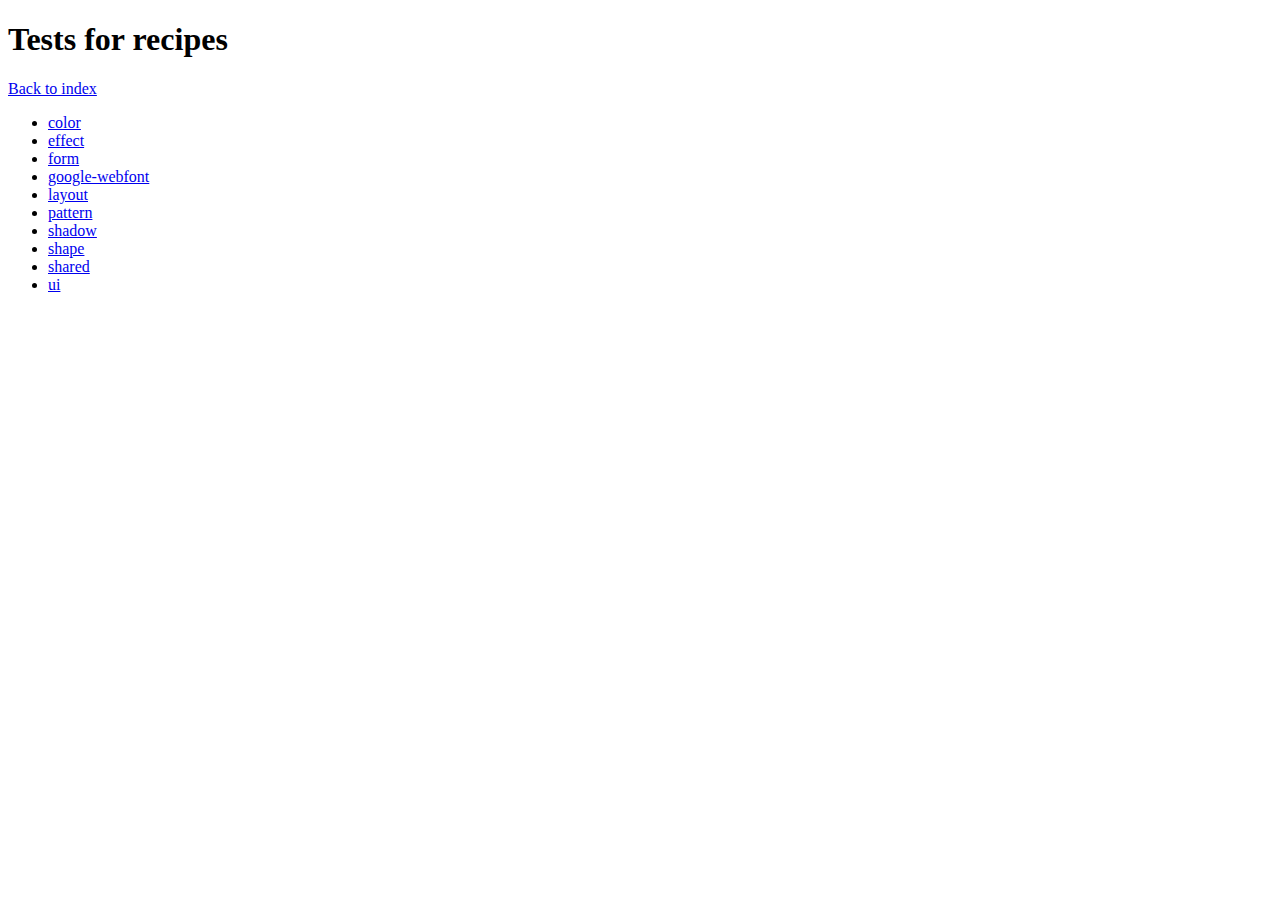
<file: resources/themes/vendor/compass-recipes/tests/recipes/index.html>
<!doctype html>
<h1>Tests for recipes</h1>

<a href="../">Back to index</a>

<ul>
    <li><a href="color">color</a></li>
    <li><a href="effect">effect</a></li>
    <li><a href="form">form</a></li>
    <li><a href="google-webfont">google-webfont</a></li>
    <li><a href="layout">layout</a></li>
    <li><a href="pattern">pattern</a></li>
    <li><a href="shadow">shadow</a></li>
    <li><a href="shape">shape</a></li>
    <li><a href="shared">shared</a></li>
    <li><a href="ui">ui</a></li>
</ul>
</file>
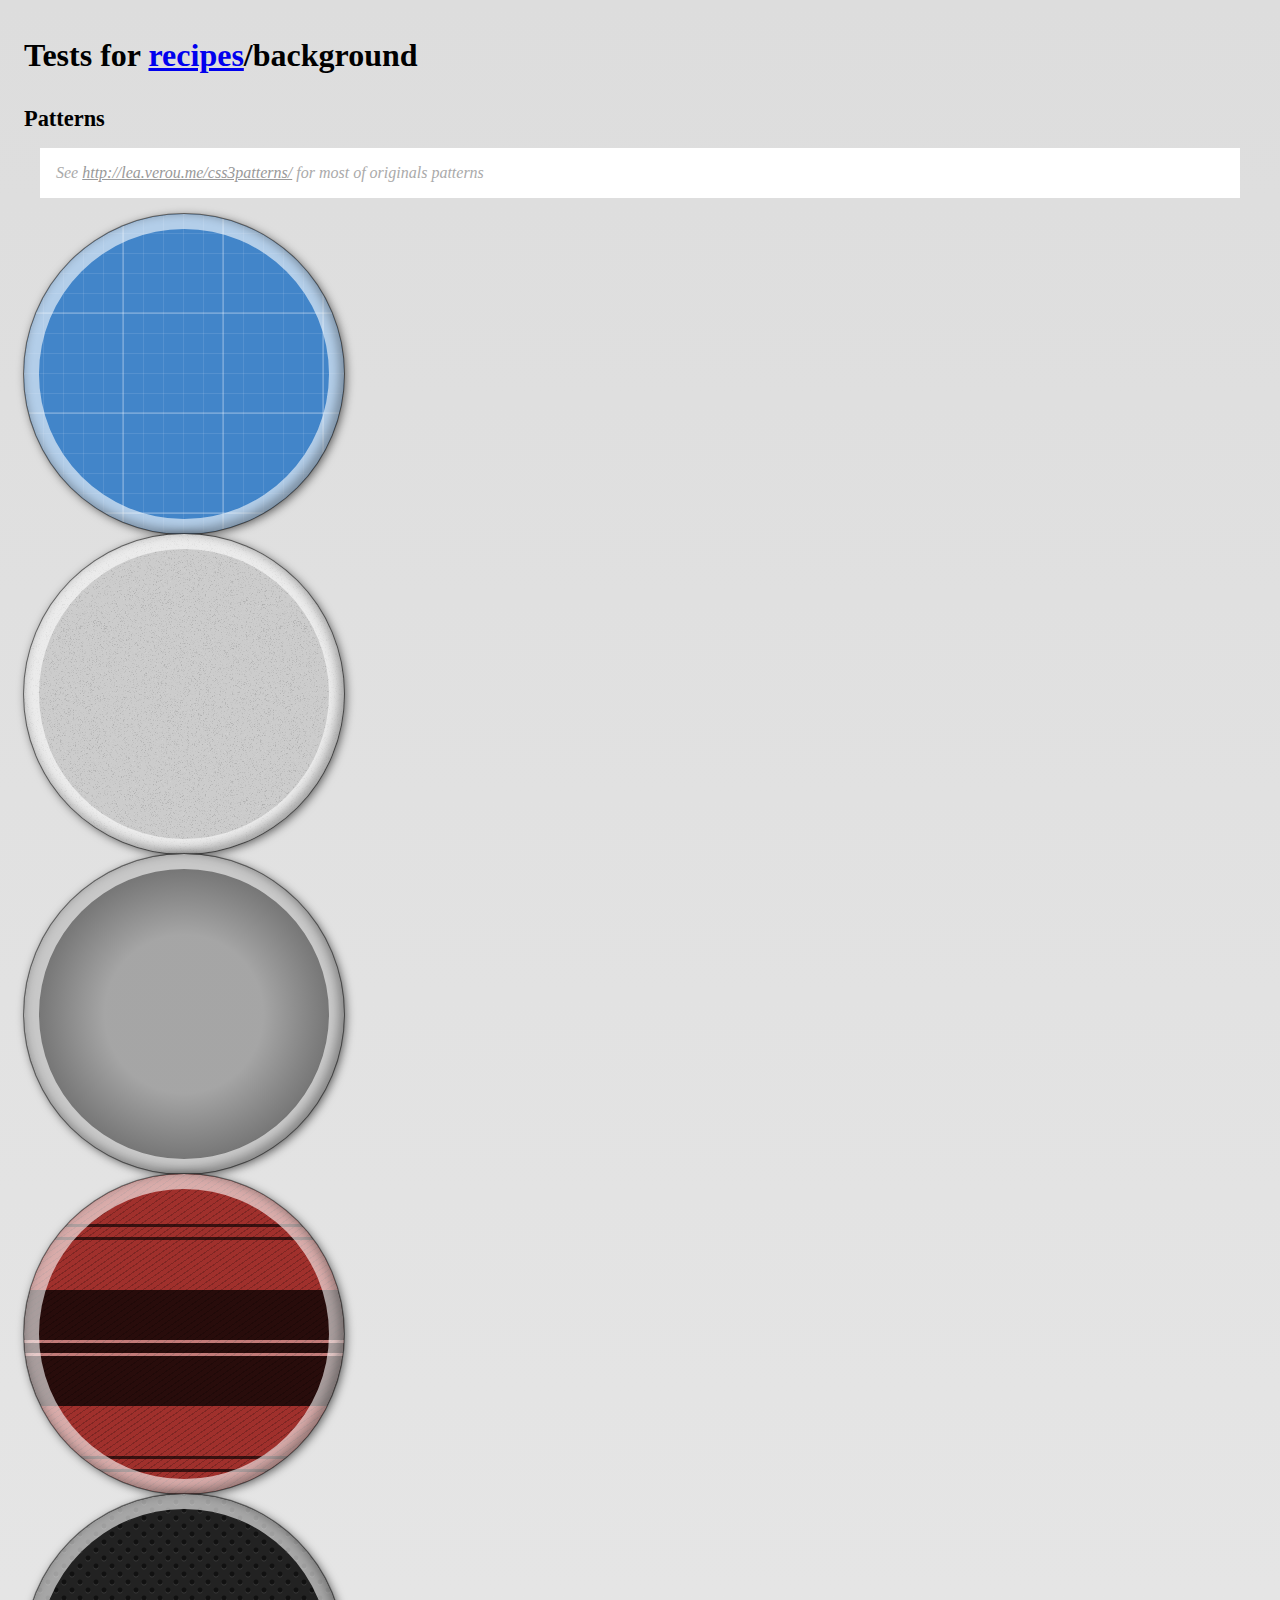
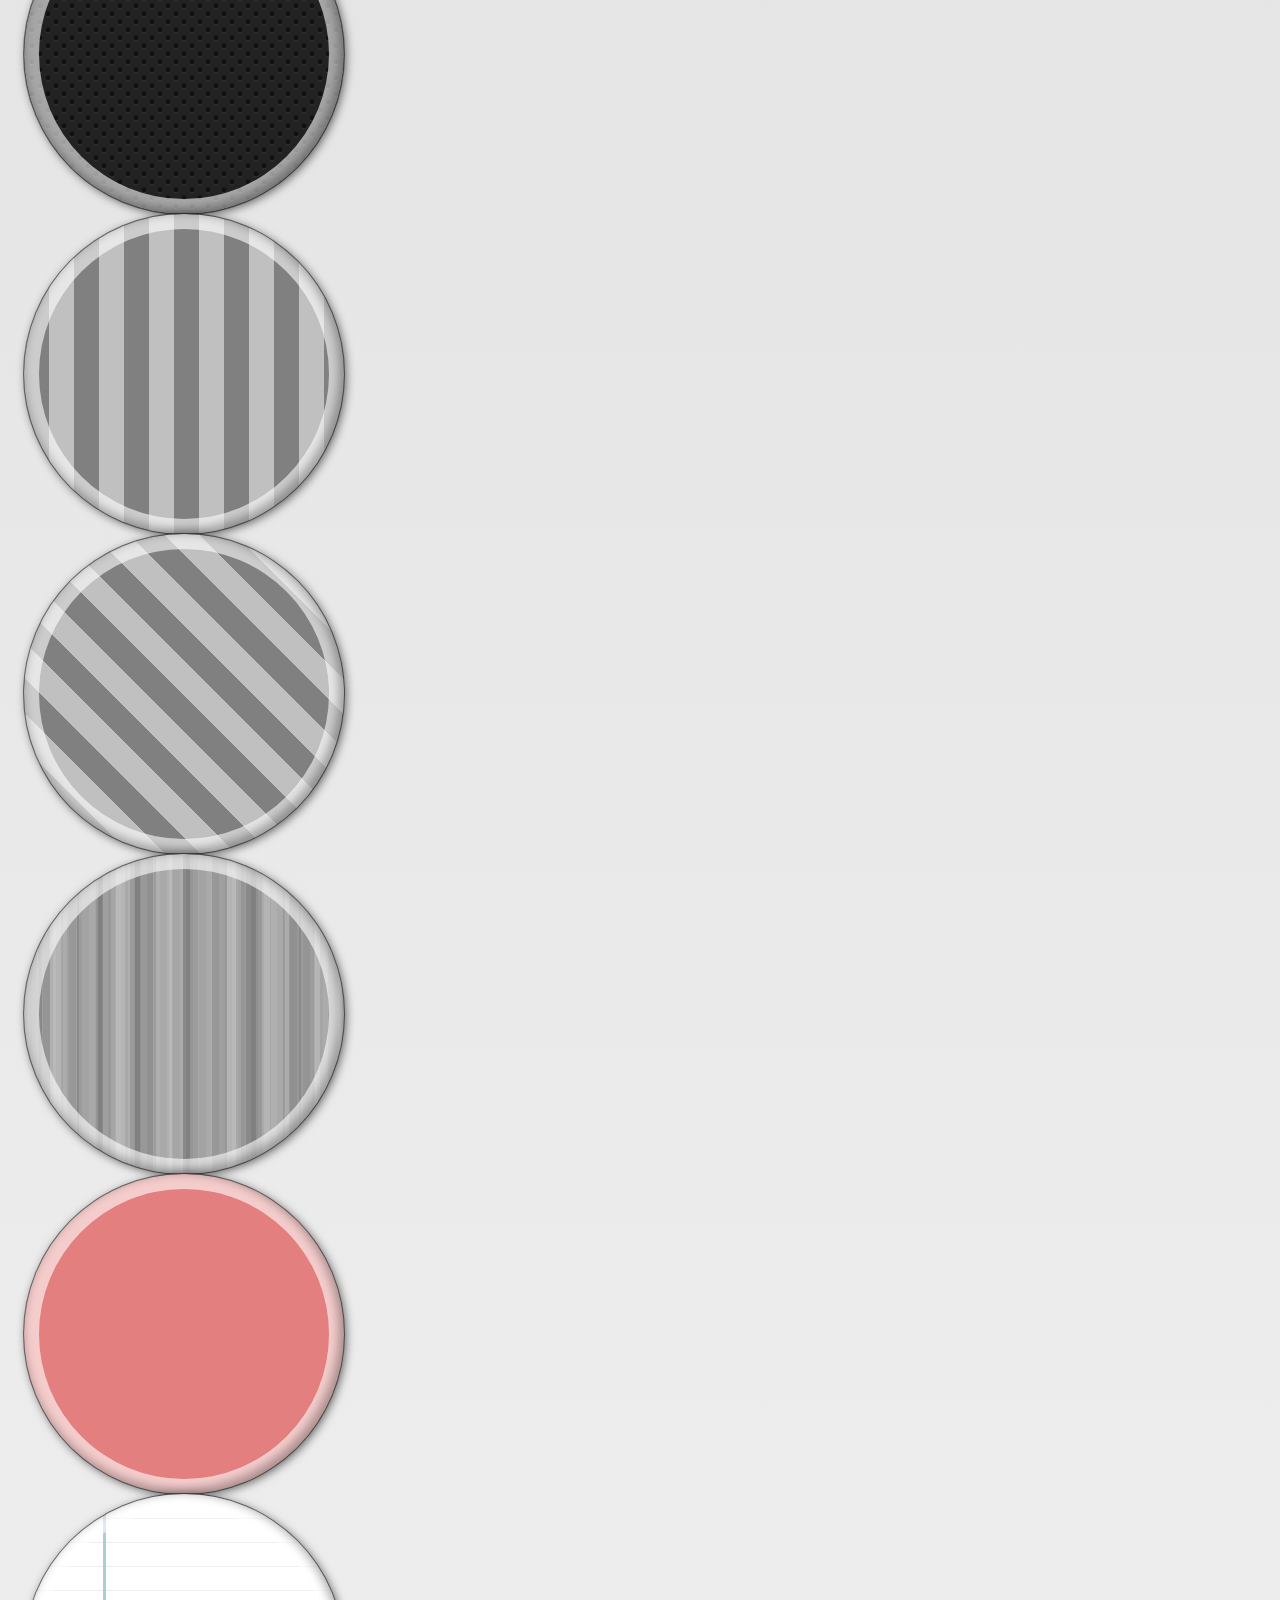
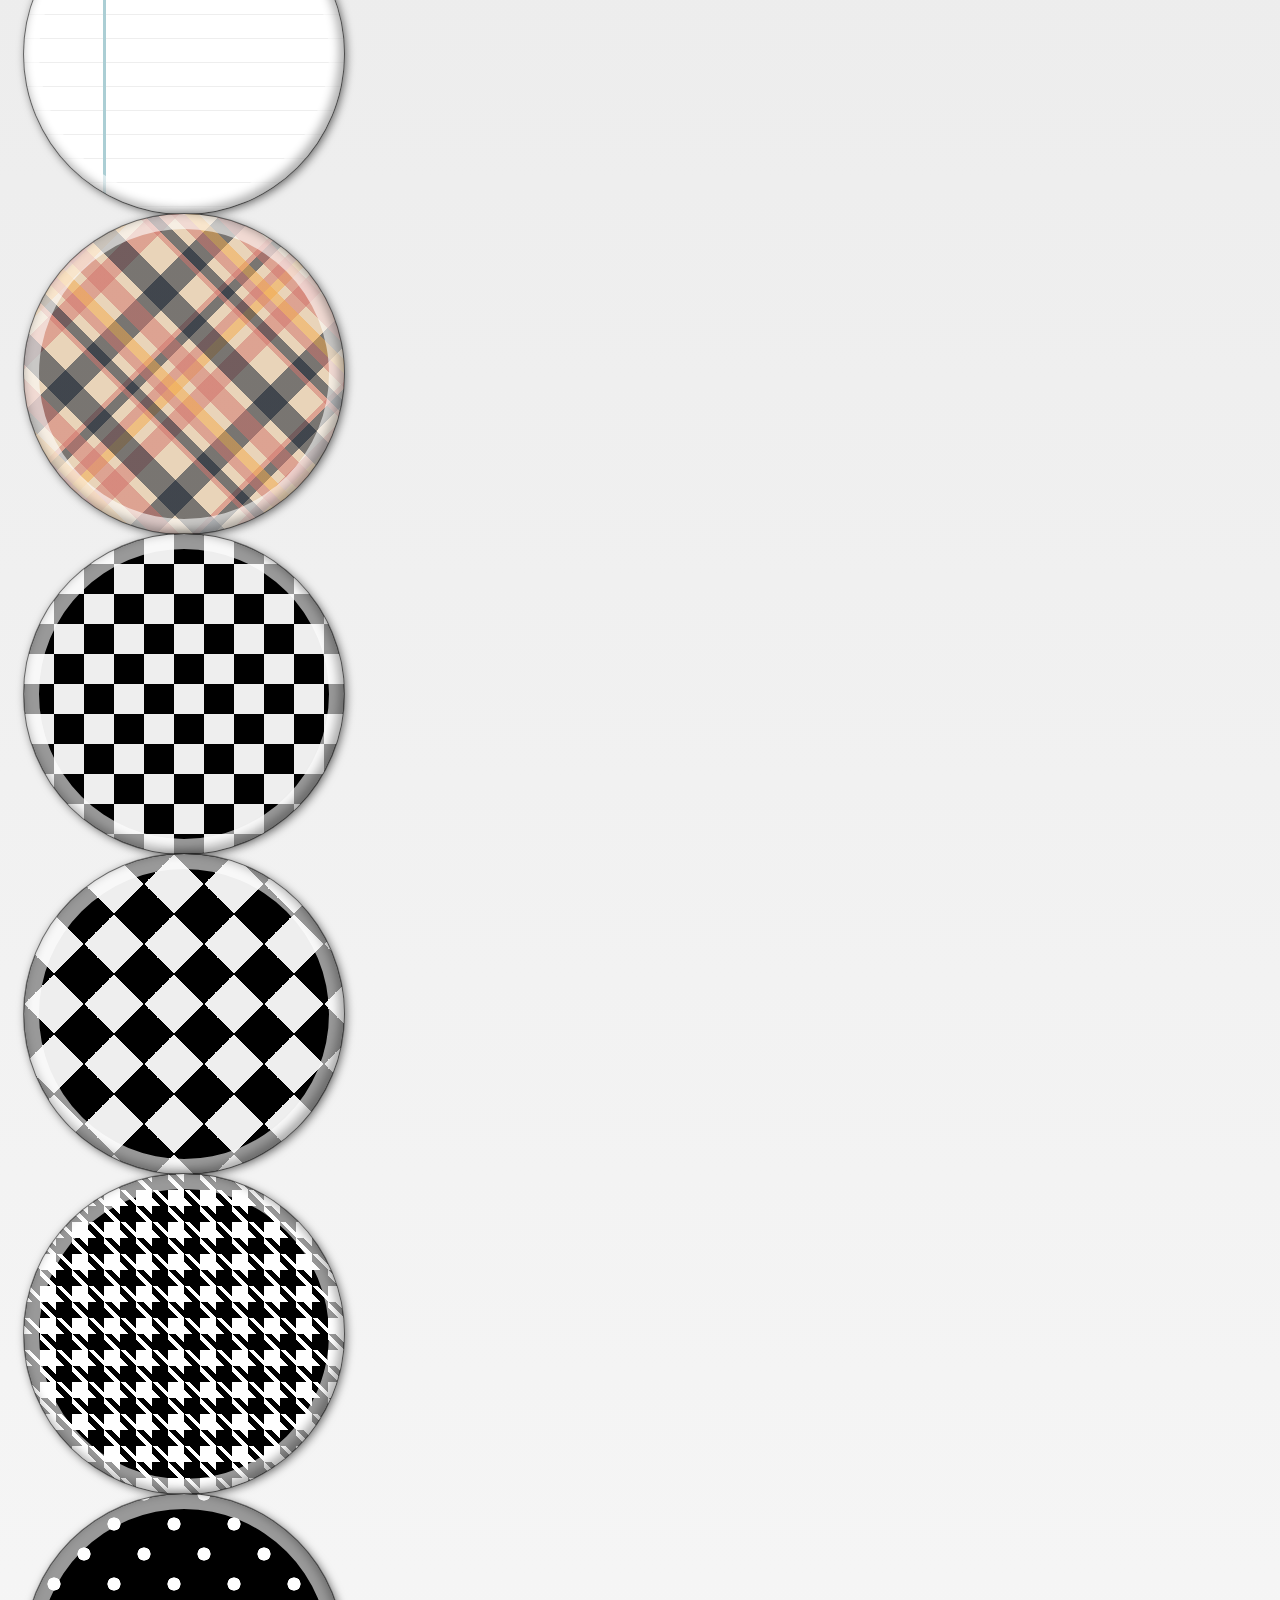
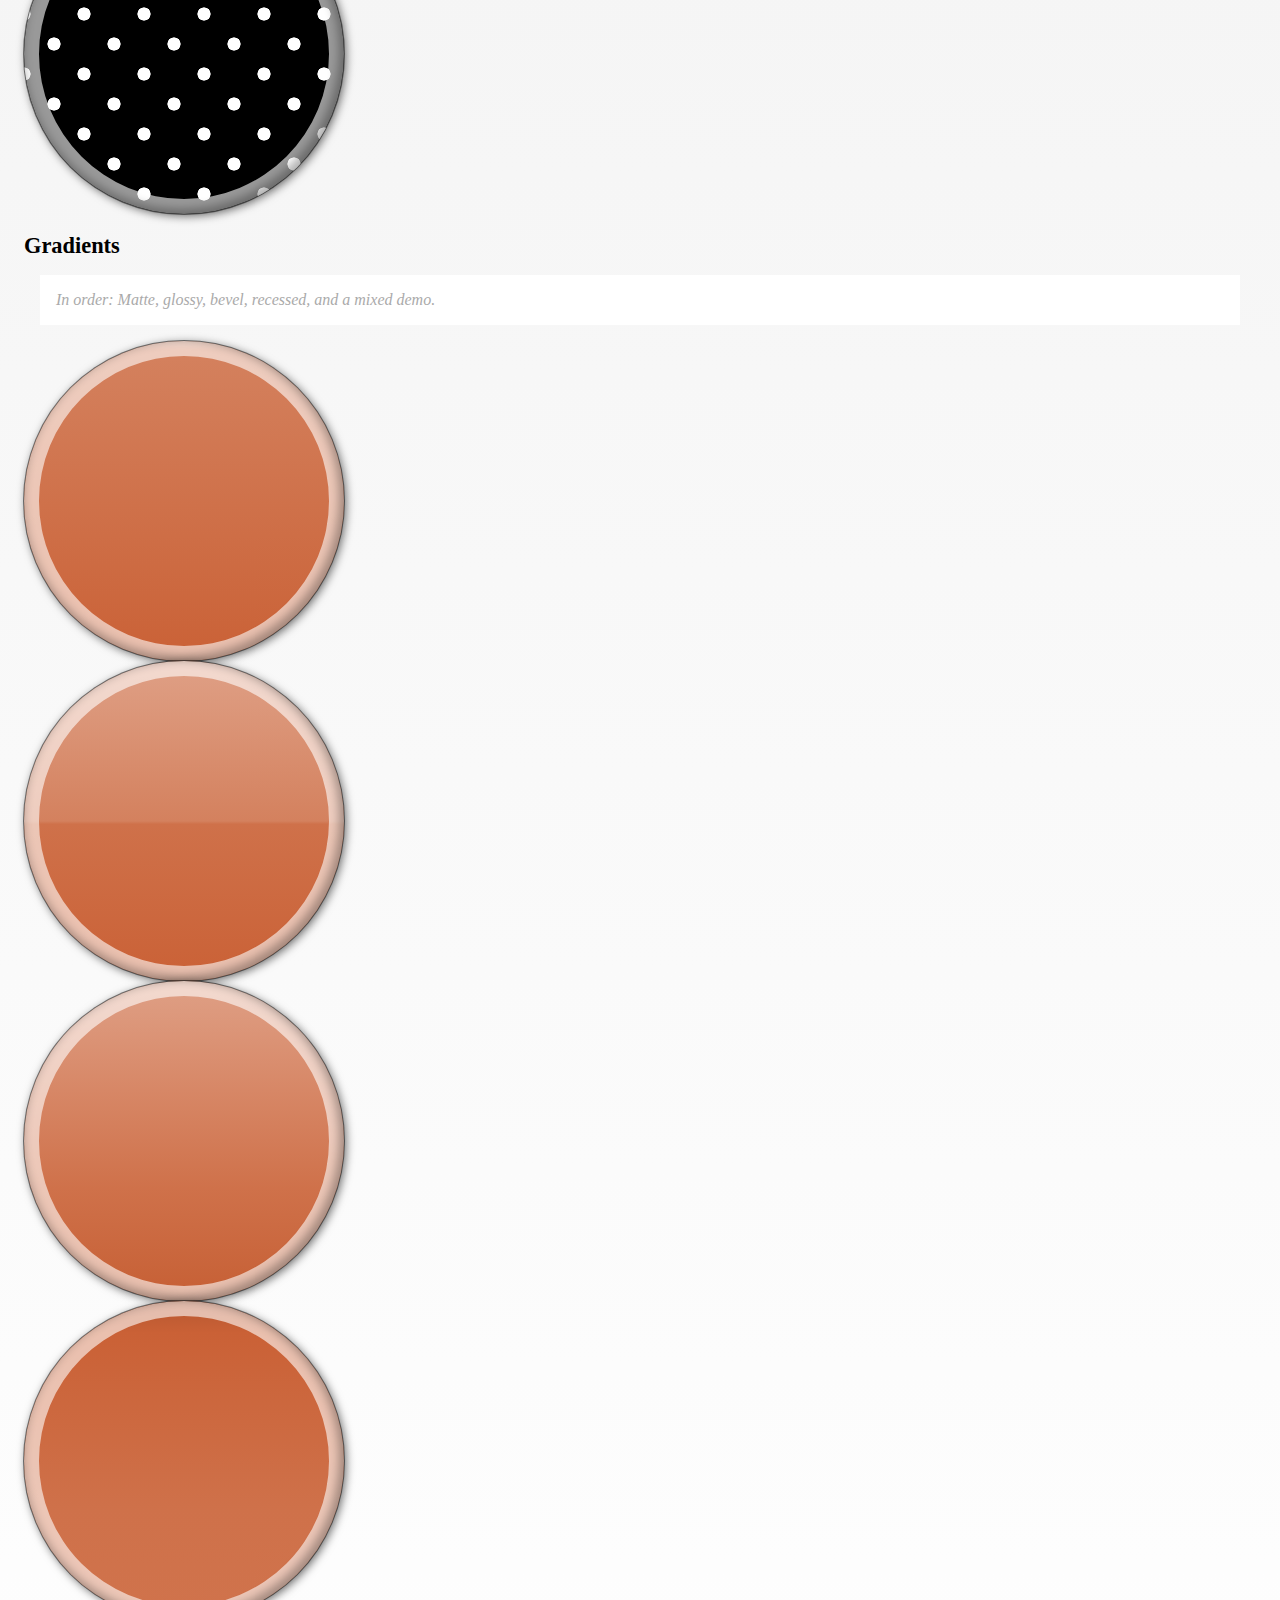
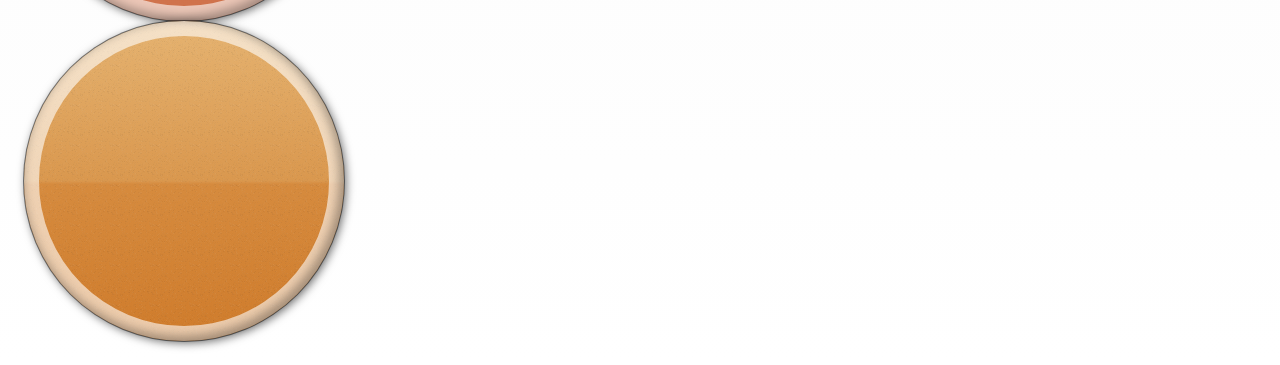
<file: resources/themes/vendor/compass-recipes/tests/recipes/background/index.html>
<!doctype html>
<link rel="stylesheet" href="s.css" />
<h1>Tests for <a href="../">recipes</a>/background</h1>

<h2>Patterns</h2>

<p class="doc">
    See <a href="http://lea.verou.me/css3patterns/">http://lea.verou.me/css3patterns/</a> for most of originals patterns
</p>

<div class="background-blueprint-grid"></div>

<div class="background-noise"></div>

<div class="background-radial-overlay"></div>

<div class="background-tartan"></div>

<div class="background-carbon-fiber"></div>

<div class="background-horizontal-stripes"></div>

<div class="background-diagonal-stripes"></div>

<div class="background-stripes-cicada"></div>

<div class="background-tablecloth"></div>

<div class="background-lined-paper"></div>

<div class="background-madras"></div>

<div class="background-checkerboard"></div>

<div class="background-checkerboard-diagonal"></div>

<div class="background-houndstooth"></div>

<div class="background-polka-dot"></div>

<h2>Gradients</h2>

<p class="doc">
    In order: Matte, glossy, bevel, recessed, and a mixed demo.
</p>

<div class="background-matte"></div>

<div class="background-glossy"></div>

<div class="background-bevel"></div>

<div class="background-recessed"></div>

<div class="background-mixed"></div>
</file>
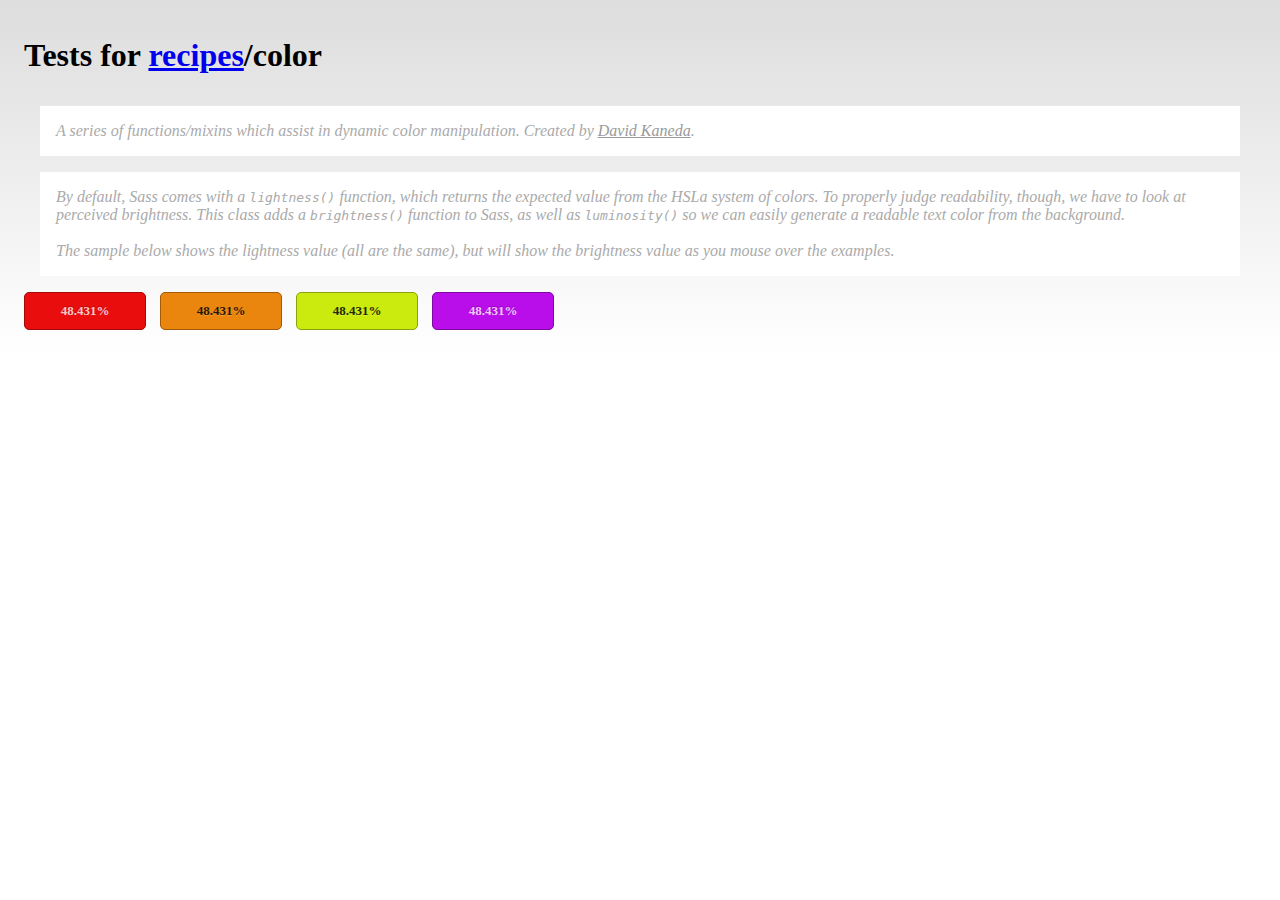
<file: resources/themes/vendor/compass-recipes/tests/recipes/color/index.html>
<!doctype html>
<link rel="stylesheet" href="s.css" />
<h1>Tests for <a href="../">recipes</a>/color</h1>

<p class="doc">
    A series of functions/mixins which assist in dynamic color manipulation.
    Created by <a href="http://www.davidkaneda.com">David Kaneda</a>.
</p>

<p class="doc">
    By default, Sass comes with a <code>lightness()</code> function, which returns the expected value from the HSLa system of colors. To properly judge readability, though, we have to look at perceived brightness. This class adds a <code>brightness()</code> function to Sass, as well as <code>luminosity()</code> so we can easily generate a readable text color from the background.<br><br>

    The sample below shows the lightness value (all are the same), but will show the brightness value as you mouse over the examples.
</p>

<div class="swatch1"></div>

<div class="swatch2"></div>

<div class="swatch3"></div>

<div class="swatch4"></div>

<div class="swatch5"></div>
</file>
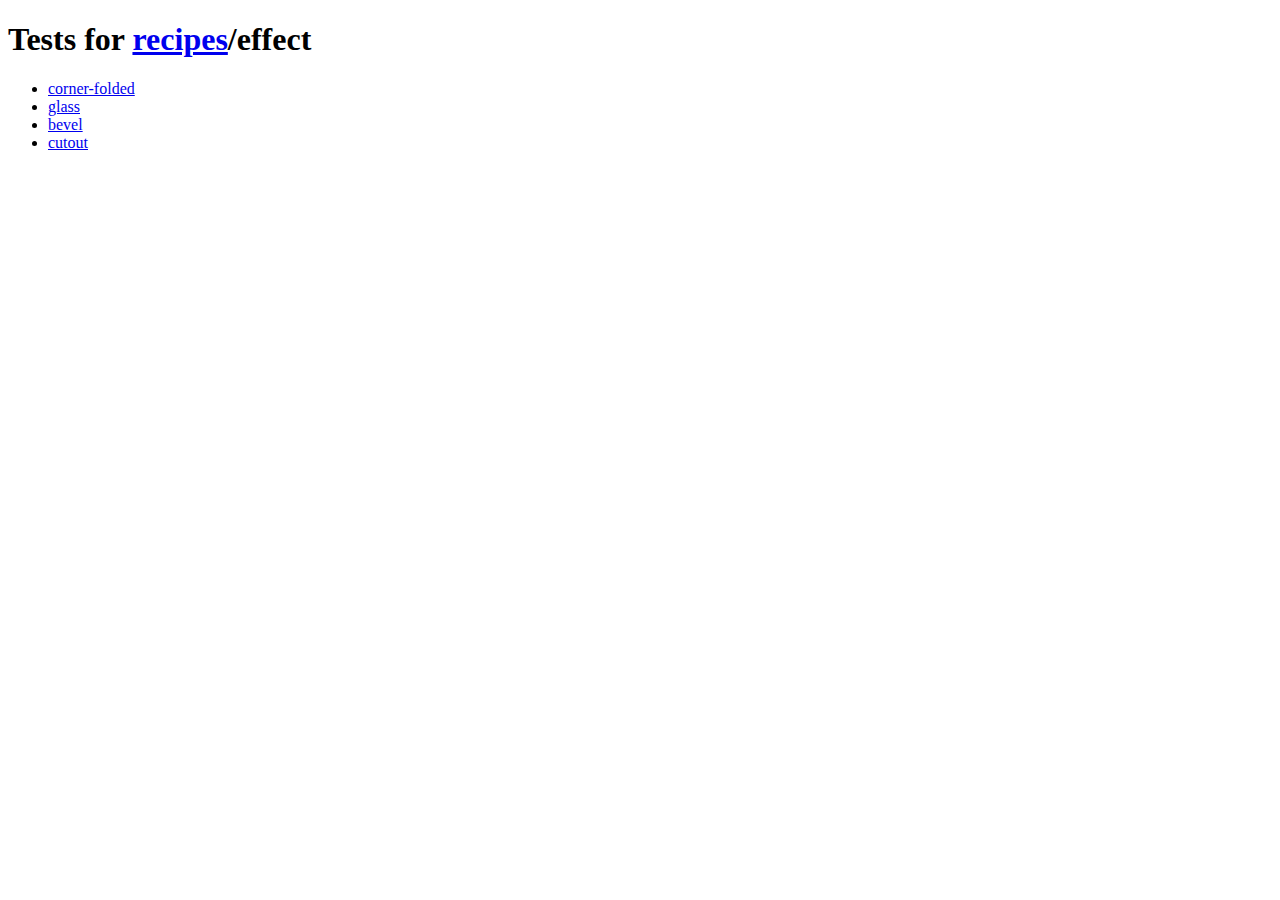
<file: resources/themes/vendor/compass-recipes/tests/recipes/effect/index.html>
<!doctype html>
<h1>Tests for <a href="../">recipes</a>/effect</h1>

<ul>
    <li><a href="corner-folded">corner-folded</a></li>
    <li><a href="glass">glass</a></li>
    <li><a href="bevel">bevel</a></li>
    <li><a href="cutout">cutout</a></li>

</ul>
</file>
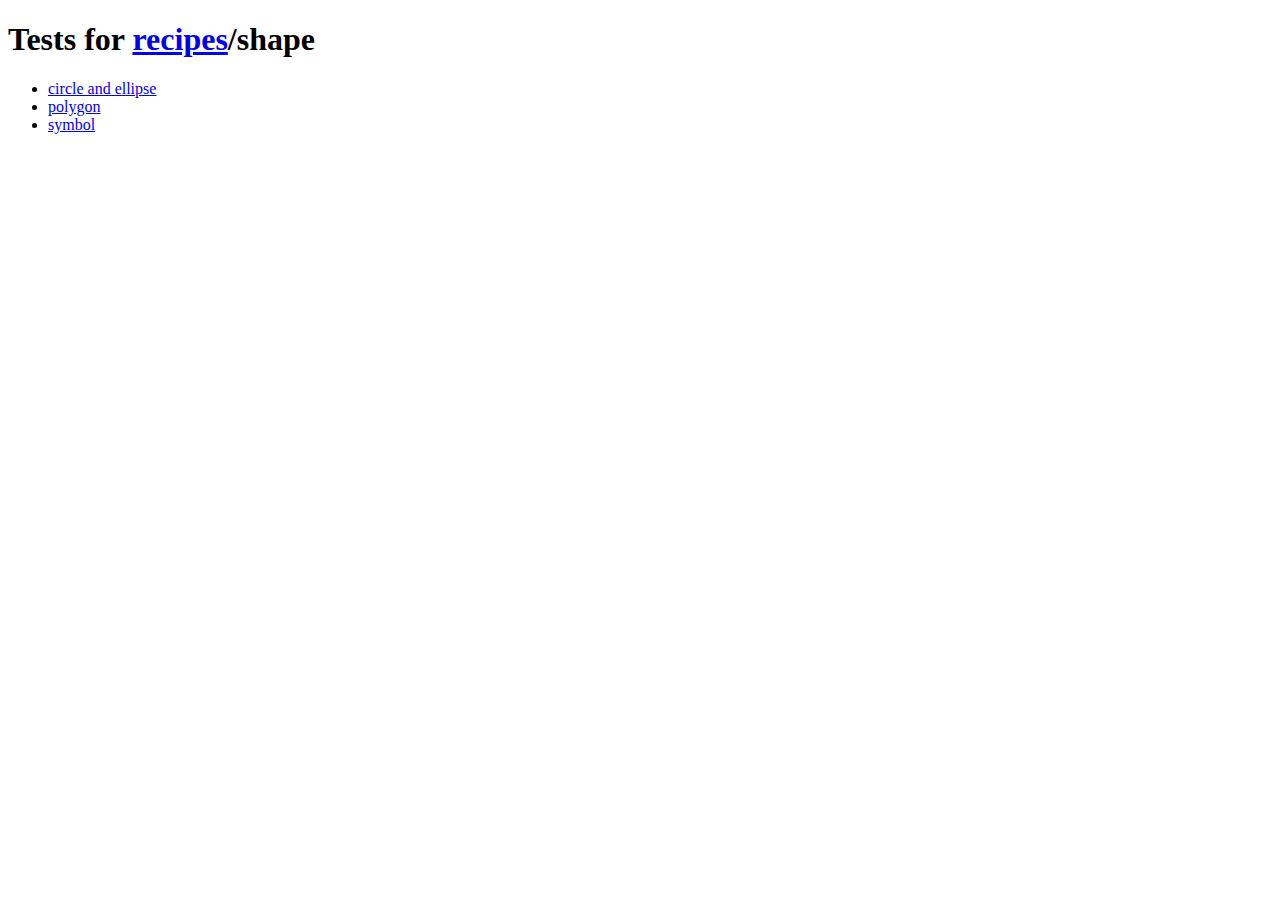
<file: resources/themes/vendor/compass-recipes/tests/recipes/shape/index.html>
<!doctype html>
<h1>Tests for <a href="../">recipes</a>/shape</h1>

<ul>
    <li><a href="ellipse">circle and ellipse</a></li>
    <li><a href="polygon">polygon</a></li>
    <li><a href="symbol">symbol</a></li>
</ul>
</file>
<file: resources/themes/vendor/compass-recipes/tests/recipes/background/s.css>
html {
  padding: 1em;
  background: -webkit-gradient(linear, 50% 0%, 50% 100%, color-stop(0%, #dddddd), color-stop(100%, #ffffff)) no-repeat;
  background: -webkit-linear-gradient(#dddddd, #ffffff) no-repeat;
  background: -moz-linear-gradient(#dddddd, #ffffff) no-repeat;
  background: -o-linear-gradient(#dddddd, #ffffff) no-repeat;
  background: -ms-linear-gradient(#dddddd, #ffffff) no-repeat;
  background: linear-gradient(#dddddd, #ffffff) no-repeat;
}

h1 {
  font-size: 2em;
  margin-bottom: 1em;
}

h2 {
  font-size: 1.4em;
  margin-bottom: .6em;
}

.doc {
  background: #fff;
  border: #ddd;
  padding: 1em;
  color: #aaa;
  margin: 1em;
  font-style: italic;
}
.doc a {
  color: #999;
}

/**
 * Background noise recipe
 * 
 * This recipe use a sass function to generate a .png file
 * 
 * Inspired by a jQuery plugin "Noisy" by Daniel Rapp @DanielRapp
 * @link https://github.com/DanielRapp/Noisy
 * 
 * Converted using Sass by Aaron Russell @aaronrussell & Philipp Bosch @philippbosch
 * @link https://gist.github.com/1021332
 * 
 * Ported to a sass gem by Antti Salonen @antsa
 * @link https://github.com/antsa/sassy_noise
 * 
 * Mixin:        background-noise
 * Function:     background_noise
 * 
 * @author Daniel Rapp @DanielRapp
 * @author Aaron Russell @aaronrussell
 * @author Philipp Bosch @philippbosch
 * @author Antti Salonen @antsa
 * @author Maxime Thirouin maxime.thirouin@gmail.com @MoOx
 */
/**
 *
 * @class Gradients
 * @author David Kaneda http://www.davidkaneda.com/
 *
 */
/**
 * Adds a background gradient into a specified selector.
 * 
 *     @include background-gradient(#444, 'glossy');
 * 
 * You can also use color-stops if you want full control of the gradient:
 * 
 *     @include background-gradient(#444, color-stops(#333, #222, #111));
 * 
 * @param {color} $bg-color
 * The base color of the gradient.
 * 
 * @param {string/list} $type
 * The style of the gradient, one of five pre-defined options: matte, bevel, glossy, recessed, or linear:
 *
 *     @include background-gradient(red, 'glossy');
 *
 * It can also accept a list of color-stop values:;
 * 
 *     @include background-gradient(black, color-stops(#333, #111, #000));
 * 
 * @param {string} $direction
 * The direction of the gradient.
 */
/**
 * Blueprint grid background pattern
 * 
 * @link http://lea.verou.me/css3patterns/#blueprint-grid
 *
 * @author Lea Verou http://lea.verou.me/ for the original pattern
 * @author Maxime Thirouin maxime.thirouin@gmail.com @MoOx for the sass mixin
 */
/**
 * Background overlay inspired by Google Chrome modal overlay
 * 
 * @author Maxime Thirouin @MoOx maxime.thirouin@gmail.com
 */
/**
 *
 * Before compass 0.11.5, you need to add
 * Compass::BrowserSupport.add_support("repeating-linear-gradient", "webkit", "moz", "o", "ms")
 * To your configuration (config.rb)
 * @see https://github.com/chriseppstein/compass/issues/401
 *
 * @link http://lea.verou.me/css3patterns/#tartan
 *
 * @author Marta Armada http://swwweet.com/ for the original pattern
 * @author Maxime Thirouin maxime.thirouin@gmail.com @MoOx for the sass mixin
 */
/**
 * Carbon Fiber background pattern
 *
 * @author Lea Verou http://lea.verou.me/ for the original pattern
 * @author David Kaneda http://www.davidkaneda.com/ for the Sass mixin
 *
 * @link http://lea.verou.me/css3patterns/
 *
 */
/**
 * Striped background patterns
 *
 * Before compass 0.11.5, you need to add
 * Compass::BrowserSupport.add_support("repeating-linear-gradient", "webkit", "moz", "o", "ms")
 * To your configuration (config.rb)
 * @see https://github.com/chriseppstein/compass/issues/401
 *
 * @link http://lea.verou.me/css3patterns/#horizontal-stripes
 * @link http://lea.verou.me/css3patterns/#vertical-stripes
 *
 * @author Lea Verou http://lea.verou.me/ for the original pattern
 * @author Mason Wendell mason@canarypromo.com @canarymason for the sass mixin
 */
/**
 * Cicada background pattern
 *
 * @link http://lea.verou.me/css3patterns/#cicada-stripes
 *
 * @author Randy Merril http://forthedeveloper.com/ for the original pattern
 * @author Mason Wendell mason@canarypromo.com @canarymason for the sass mixin
 */
/**
 *
 * Tablecloth background pattern
 *
 * @link http://lea.verou.me/css3patterns/#tablecloth
 *
 * @author Lea Verou http://lea.verou.me/ for the original pattern
 * @author Mason Wendell mason@canarypromo.com @canarymason for the sass mixin
 */
/**
 * Lined paper background pattern
 *
 * @link http://lea.verou.me/css3patterns/#lined-paper
 *
 * @author Sarah Backhouse http://www.jadu.net/ for the original pattern
 * @author Mason Wendell mason@canarypromo.com @canarymason for the sass mixin
 */
/**
 * Madras background pattern
 *
 * Before compass 0.11.5, you need to add
 * Compass::BrowserSupport.add_support("repeating-linear-gradient", "webkit", "moz", "o", "ms")
 * To your configuration (config.rb)
 * @see https://github.com/chriseppstein/compass/issues/401
 *
 * @link http://lea.verou.me/css3patterns/#madras
 *
 * @author Divya Manian http://nimbupani.com/ for the original pattern
 * @author Mason Wendell mason@canarypromo.com @canarymason for the sass mixin
 */
/**
 * Checkerboard background pattern
 *
 * @link http://lea.verou.me/css3patterns/#checkerboard
 * @link http://lea.verou.me/css3patterns/#diagonal-checkerboard
 *
 * @author Lea Verou http://lea.verou.me/ for the original pattern
 * @author Mason Wendell mason@canarypromo.com @canarymason for the sass mixin
 */
/**
 *
 * Houndstooth background pattern
 *
 * @link http://lea.verou.me/css3patterns/#houndstooth
 *
 * @author Antoine Bernier http://abernier.name for the original pattern
 * @author Mason Wendell mason@canarypromo.com @canarymason for the sass mixin
 */
/**
 *
 * Polkadot background pattern
 *
 * @link http://lea.verou.me/css3patterns/#polka-dot
 *
 * @author Lea Verou http://lea.verou.me/ for the original pattern
 * @author Mason Wendell mason@canarypromo.com @canarymason for the sass mixin
 */
div {
  width: 20em;
  height: 20em;
  cursor: pointer;
  background-color: #ccc;
  -moz-border-radius: 50%;
  -webkit-border-radius: 50%;
  -o-border-radius: 50%;
  -ms-border-radius: 50%;
  -khtml-border-radius: 50%;
  border-radius: 50%;
  -moz-box-shadow: -3px -3px 10px 2px rgba(0, 0, 0, 0.3) inset, 0 0 0 15px rgba(255, 255, 255, 0.6) inset, 0 0 0 1px rgba(0, 0, 0, 0.5), 2px 2px 10px rgba(0, 0, 0, 0.6);
  -webkit-box-shadow: -3px -3px 10px 2px rgba(0, 0, 0, 0.3) inset, 0 0 0 15px rgba(255, 255, 255, 0.6) inset, 0 0 0 1px rgba(0, 0, 0, 0.5), 2px 2px 10px rgba(0, 0, 0, 0.6);
  -o-box-shadow: -3px -3px 10px 2px rgba(0, 0, 0, 0.3) inset, 0 0 0 15px rgba(255, 255, 255, 0.6) inset, 0 0 0 1px rgba(0, 0, 0, 0.5), 2px 2px 10px rgba(0, 0, 0, 0.6);
  box-shadow: -3px -3px 10px 2px rgba(0, 0, 0, 0.3) inset, 0 0 0 15px rgba(255, 255, 255, 0.6) inset, 0 0 0 1px rgba(0, 0, 0, 0.5), 2px 2px 10px rgba(0, 0, 0, 0.6);
}

.background-blueprint-grid {
  background-color: #4285c9;
  background-image: -webkit-gradient(linear, 50% 0%, 50% 2, color-stop(100%, rgba(255, 255, 255, 0.2)), color-stop(100%, rgba(255, 255, 255, 0))), -webkit-gradient(linear, 0% 50%, 2 50%, color-stop(100%, rgba(255, 255, 255, 0.2)), color-stop(100%, rgba(255, 255, 255, 0))), -webkit-gradient(linear, 50% 0%, 50% 1, color-stop(100%, rgba(255, 255, 255, 0.1)), color-stop(100%, rgba(255, 255, 255, 0))), -webkit-gradient(linear, 0% 50%, 1 50%, color-stop(100%, rgba(255, 255, 255, 0.1)), color-stop(100%, rgba(255, 255, 255, 0)));
  background-image: -webkit-linear-gradient(rgba(255, 255, 255, 0.2) 2px, rgba(255, 255, 255, 0) 2px), -webkit-linear-gradient(left, rgba(255, 255, 255, 0.2) 2px, rgba(255, 255, 255, 0) 2px), -webkit-linear-gradient(rgba(255, 255, 255, 0.1) 1px, rgba(255, 255, 255, 0) 1px), -webkit-linear-gradient(left, rgba(255, 255, 255, 0.1) 1px, rgba(255, 255, 255, 0) 1px);
  background-image: -moz-linear-gradient(rgba(255, 255, 255, 0.2) 2px, rgba(255, 255, 255, 0) 2px), -moz-linear-gradient(left, rgba(255, 255, 255, 0.2) 2px, rgba(255, 255, 255, 0) 2px), -moz-linear-gradient(rgba(255, 255, 255, 0.1) 1px, rgba(255, 255, 255, 0) 1px), -moz-linear-gradient(left, rgba(255, 255, 255, 0.1) 1px, rgba(255, 255, 255, 0) 1px);
  background-image: -o-linear-gradient(rgba(255, 255, 255, 0.2) 2px, rgba(255, 255, 255, 0) 2px), -o-linear-gradient(left, rgba(255, 255, 255, 0.2) 2px, rgba(255, 255, 255, 0) 2px), -o-linear-gradient(rgba(255, 255, 255, 0.1) 1px, rgba(255, 255, 255, 0) 1px), -o-linear-gradient(left, rgba(255, 255, 255, 0.1) 1px, rgba(255, 255, 255, 0) 1px);
  background-image: -ms-linear-gradient(rgba(255, 255, 255, 0.2) 2px, rgba(255, 255, 255, 0) 2px), -ms-linear-gradient(left, rgba(255, 255, 255, 0.2) 2px, rgba(255, 255, 255, 0) 2px), -ms-linear-gradient(rgba(255, 255, 255, 0.1) 1px, rgba(255, 255, 255, 0) 1px), -ms-linear-gradient(left, rgba(255, 255, 255, 0.1) 1px, rgba(255, 255, 255, 0) 1px);
  background-image: linear-gradient(rgba(255, 255, 255, 0.2) 2px, rgba(255, 255, 255, 0) 2px), linear-gradient(left, rgba(255, 255, 255, 0.2) 2px, rgba(255, 255, 255, 0) 2px), linear-gradient(rgba(255, 255, 255, 0.1) 1px, rgba(255, 255, 255, 0) 1px), linear-gradient(left, rgba(255, 255, 255, 0.1) 1px, rgba(255, 255, 255, 0) 1px);
  background-size: 100px 100px, 100px 100px, 20px 20px, 20px 20px;
  background-position: -2px -2px, -2px -2px, -1px -1px, -1px -1px;
}

.background-noise {
  background-image: url('[data-uri]');
  background-repeat: repeat;
}

.background-radial-overlay {
  background-image: -webkit-gradient(radial, 50% 50%, 0, 50% 50%, 100, color-stop(0%, rgba(127, 127, 127, 0.5)), color-stop(35%, rgba(127, 127, 127, 0.5)), color-stop(100%, rgba(0, 0, 0, 0.7)));
  background-image: -webkit-radial-gradient(rgba(127, 127, 127, 0.5), rgba(127, 127, 127, 0.5) 35%, rgba(0, 0, 0, 0.7));
  background-image: -moz-radial-gradient(rgba(127, 127, 127, 0.5), rgba(127, 127, 127, 0.5) 35%, rgba(0, 0, 0, 0.7));
  background-image: -o-radial-gradient(rgba(127, 127, 127, 0.5), rgba(127, 127, 127, 0.5) 35%, rgba(0, 0, 0, 0.7));
  background-image: -ms-radial-gradient(rgba(127, 127, 127, 0.5), rgba(127, 127, 127, 0.5) 35%, rgba(0, 0, 0, 0.7));
  background-image: radial-gradient(rgba(127, 127, 127, 0.5), rgba(127, 127, 127, 0.5) 35%, rgba(0, 0, 0, 0.7));
}

.background-tartan {
  background-color: #a0302c;
  background-image: -webkit-repeating-linear-gradient(rgba(255, 255, 255, 0), rgba(255, 255, 255, 0) 50px, rgba(0, 0, 0, 0.4) 50px, rgba(0, 0, 0, 0.4) 53px, rgba(255, 255, 255, 0) 53px, rgba(255, 255, 255, 0) 63px, rgba(0, 0, 0, 0.4) 63px, rgba(0, 0, 0, 0.4) 66px, rgba(255, 255, 255, 0) 66px, rgba(255, 255, 255, 0) 116px, rgba(0, 0, 0, 0.5) 116px, rgba(0, 0, 0, 0.5) 166px, rgba(255, 255, 255, 0.2) 166px, rgba(255, 255, 255, 0.2) 169px, rgba(0, 0, 0, 0.5) 169px, rgba(0, 0, 0, 0.5) 179px, rgba(255, 255, 255, 0.2) 179px, rgba(255, 255, 255, 0.2) 182px, rgba(0, 0, 0, 0.5) 182px, rgba(0, 0, 0, 0.5) 232px, rgba(255, 255, 255, 0) 232px), -webkit-repeating-linear-gradient(180deg, rgba(255, 255, 255, 0), rgba(255, 255, 255, 0) 50px, rgba(0, 0, 0, 0.4) 50px, rgba(0, 0, 0, 0.4) 53px, rgba(255, 255, 255, 0) 53px, rgba(255, 255, 255, 0) 63px, rgba(0, 0, 0, 0.4) 63px, rgba(0, 0, 0, 0.4) 66px, rgba(255, 255, 255, 0) 66px, rgba(255, 255, 255, 0) 116px, rgba(0, 0, 0, 0.5) 116px, rgba(0, 0, 0, 0.5) 166px, rgba(255, 255, 255, 0.2) 166px, rgba(255, 255, 255, 0.2) 169px, rgba(0, 0, 0, 0.5) 169px, rgba(0, 0, 0, 0.5) 179px, rgba(255, 255, 255, 0.2) 179px, rgba(255, 255, 255, 0.2) 182px, rgba(0, 0, 0, 0.5) 182px, rgba(0, 0, 0, 0.5) 232px, rgba(255, 255, 255, 0) 232px), -webkit-repeating-linear-gradient(-35deg, rgba(255, 255, 255, 0), rgba(255, 255, 255, 0) 2px, rgba(0, 0, 0, 0.2) 2px, rgba(0, 0, 0, 0.2) 3px, rgba(255, 255, 255, 0) 3px, rgba(255, 255, 255, 0) 5px, rgba(0, 0, 0, 0.2) 5px);
  background-image: -moz-repeating-linear-gradient(rgba(255, 255, 255, 0), rgba(255, 255, 255, 0) 50px, rgba(0, 0, 0, 0.4) 50px, rgba(0, 0, 0, 0.4) 53px, rgba(255, 255, 255, 0) 53px, rgba(255, 255, 255, 0) 63px, rgba(0, 0, 0, 0.4) 63px, rgba(0, 0, 0, 0.4) 66px, rgba(255, 255, 255, 0) 66px, rgba(255, 255, 255, 0) 116px, rgba(0, 0, 0, 0.5) 116px, rgba(0, 0, 0, 0.5) 166px, rgba(255, 255, 255, 0.2) 166px, rgba(255, 255, 255, 0.2) 169px, rgba(0, 0, 0, 0.5) 169px, rgba(0, 0, 0, 0.5) 179px, rgba(255, 255, 255, 0.2) 179px, rgba(255, 255, 255, 0.2) 182px, rgba(0, 0, 0, 0.5) 182px, rgba(0, 0, 0, 0.5) 232px, rgba(255, 255, 255, 0) 232px), -moz-repeating-linear-gradient(180deg, rgba(255, 255, 255, 0), rgba(255, 255, 255, 0) 50px, rgba(0, 0, 0, 0.4) 50px, rgba(0, 0, 0, 0.4) 53px, rgba(255, 255, 255, 0) 53px, rgba(255, 255, 255, 0) 63px, rgba(0, 0, 0, 0.4) 63px, rgba(0, 0, 0, 0.4) 66px, rgba(255, 255, 255, 0) 66px, rgba(255, 255, 255, 0) 116px, rgba(0, 0, 0, 0.5) 116px, rgba(0, 0, 0, 0.5) 166px, rgba(255, 255, 255, 0.2) 166px, rgba(255, 255, 255, 0.2) 169px, rgba(0, 0, 0, 0.5) 169px, rgba(0, 0, 0, 0.5) 179px, rgba(255, 255, 255, 0.2) 179px, rgba(255, 255, 255, 0.2) 182px, rgba(0, 0, 0, 0.5) 182px, rgba(0, 0, 0, 0.5) 232px, rgba(255, 255, 255, 0) 232px), -moz-repeating-linear-gradient(-35deg, rgba(255, 255, 255, 0), rgba(255, 255, 255, 0) 2px, rgba(0, 0, 0, 0.2) 2px, rgba(0, 0, 0, 0.2) 3px, rgba(255, 255, 255, 0) 3px, rgba(255, 255, 255, 0) 5px, rgba(0, 0, 0, 0.2) 5px);
  background-image: -o-repeating-linear-gradient(rgba(255, 255, 255, 0), rgba(255, 255, 255, 0) 50px, rgba(0, 0, 0, 0.4) 50px, rgba(0, 0, 0, 0.4) 53px, rgba(255, 255, 255, 0) 53px, rgba(255, 255, 255, 0) 63px, rgba(0, 0, 0, 0.4) 63px, rgba(0, 0, 0, 0.4) 66px, rgba(255, 255, 255, 0) 66px, rgba(255, 255, 255, 0) 116px, rgba(0, 0, 0, 0.5) 116px, rgba(0, 0, 0, 0.5) 166px, rgba(255, 255, 255, 0.2) 166px, rgba(255, 255, 255, 0.2) 169px, rgba(0, 0, 0, 0.5) 169px, rgba(0, 0, 0, 0.5) 179px, rgba(255, 255, 255, 0.2) 179px, rgba(255, 255, 255, 0.2) 182px, rgba(0, 0, 0, 0.5) 182px, rgba(0, 0, 0, 0.5) 232px, rgba(255, 255, 255, 0) 232px), -o-repeating-linear-gradient(180deg, rgba(255, 255, 255, 0), rgba(255, 255, 255, 0) 50px, rgba(0, 0, 0, 0.4) 50px, rgba(0, 0, 0, 0.4) 53px, rgba(255, 255, 255, 0) 53px, rgba(255, 255, 255, 0) 63px, rgba(0, 0, 0, 0.4) 63px, rgba(0, 0, 0, 0.4) 66px, rgba(255, 255, 255, 0) 66px, rgba(255, 255, 255, 0) 116px, rgba(0, 0, 0, 0.5) 116px, rgba(0, 0, 0, 0.5) 166px, rgba(255, 255, 255, 0.2) 166px, rgba(255, 255, 255, 0.2) 169px, rgba(0, 0, 0, 0.5) 169px, rgba(0, 0, 0, 0.5) 179px, rgba(255, 255, 255, 0.2) 179px, rgba(255, 255, 255, 0.2) 182px, rgba(0, 0, 0, 0.5) 182px, rgba(0, 0, 0, 0.5) 232px, rgba(255, 255, 255, 0) 232px), -o-repeating-linear-gradient(-35deg, rgba(255, 255, 255, 0), rgba(255, 255, 255, 0) 2px, rgba(0, 0, 0, 0.2) 2px, rgba(0, 0, 0, 0.2) 3px, rgba(255, 255, 255, 0) 3px, rgba(255, 255, 255, 0) 5px, rgba(0, 0, 0, 0.2) 5px);
  background-image: -ms-repeating-linear-gradient(rgba(255, 255, 255, 0), rgba(255, 255, 255, 0) 50px, rgba(0, 0, 0, 0.4) 50px, rgba(0, 0, 0, 0.4) 53px, rgba(255, 255, 255, 0) 53px, rgba(255, 255, 255, 0) 63px, rgba(0, 0, 0, 0.4) 63px, rgba(0, 0, 0, 0.4) 66px, rgba(255, 255, 255, 0) 66px, rgba(255, 255, 255, 0) 116px, rgba(0, 0, 0, 0.5) 116px, rgba(0, 0, 0, 0.5) 166px, rgba(255, 255, 255, 0.2) 166px, rgba(255, 255, 255, 0.2) 169px, rgba(0, 0, 0, 0.5) 169px, rgba(0, 0, 0, 0.5) 179px, rgba(255, 255, 255, 0.2) 179px, rgba(255, 255, 255, 0.2) 182px, rgba(0, 0, 0, 0.5) 182px, rgba(0, 0, 0, 0.5) 232px, rgba(255, 255, 255, 0) 232px), -ms-repeating-linear-gradient(180deg, rgba(255, 255, 255, 0), rgba(255, 255, 255, 0) 50px, rgba(0, 0, 0, 0.4) 50px, rgba(0, 0, 0, 0.4) 53px, rgba(255, 255, 255, 0) 53px, rgba(255, 255, 255, 0) 63px, rgba(0, 0, 0, 0.4) 63px, rgba(0, 0, 0, 0.4) 66px, rgba(255, 255, 255, 0) 66px, rgba(255, 255, 255, 0) 116px, rgba(0, 0, 0, 0.5) 116px, rgba(0, 0, 0, 0.5) 166px, rgba(255, 255, 255, 0.2) 166px, rgba(255, 255, 255, 0.2) 169px, rgba(0, 0, 0, 0.5) 169px, rgba(0, 0, 0, 0.5) 179px, rgba(255, 255, 255, 0.2) 179px, rgba(255, 255, 255, 0.2) 182px, rgba(0, 0, 0, 0.5) 182px, rgba(0, 0, 0, 0.5) 232px, rgba(255, 255, 255, 0) 232px), -ms-repeating-linear-gradient(-35deg, rgba(255, 255, 255, 0), rgba(255, 255, 255, 0) 2px, rgba(0, 0, 0, 0.2) 2px, rgba(0, 0, 0, 0.2) 3px, rgba(255, 255, 255, 0) 3px, rgba(255, 255, 255, 0) 5px, rgba(0, 0, 0, 0.2) 5px);
  background-image: repeating-linear-gradient(rgba(255, 255, 255, 0), rgba(255, 255, 255, 0) 50px, rgba(0, 0, 0, 0.4) 50px, rgba(0, 0, 0, 0.4) 53px, rgba(255, 255, 255, 0) 53px, rgba(255, 255, 255, 0) 63px, rgba(0, 0, 0, 0.4) 63px, rgba(0, 0, 0, 0.4) 66px, rgba(255, 255, 255, 0) 66px, rgba(255, 255, 255, 0) 116px, rgba(0, 0, 0, 0.5) 116px, rgba(0, 0, 0, 0.5) 166px, rgba(255, 255, 255, 0.2) 166px, rgba(255, 255, 255, 0.2) 169px, rgba(0, 0, 0, 0.5) 169px, rgba(0, 0, 0, 0.5) 179px, rgba(255, 255, 255, 0.2) 179px, rgba(255, 255, 255, 0.2) 182px, rgba(0, 0, 0, 0.5) 182px, rgba(0, 0, 0, 0.5) 232px, rgba(255, 255, 255, 0) 232px), repeating-linear-gradient(180deg, rgba(255, 255, 255, 0), rgba(255, 255, 255, 0) 50px, rgba(0, 0, 0, 0.4) 50px, rgba(0, 0, 0, 0.4) 53px, rgba(255, 255, 255, 0) 53px, rgba(255, 255, 255, 0) 63px, rgba(0, 0, 0, 0.4) 63px, rgba(0, 0, 0, 0.4) 66px, rgba(255, 255, 255, 0) 66px, rgba(255, 255, 255, 0) 116px, rgba(0, 0, 0, 0.5) 116px, rgba(0, 0, 0, 0.5) 166px, rgba(255, 255, 255, 0.2) 166px, rgba(255, 255, 255, 0.2) 169px, rgba(0, 0, 0, 0.5) 169px, rgba(0, 0, 0, 0.5) 179px, rgba(255, 255, 255, 0.2) 179px, rgba(255, 255, 255, 0.2) 182px, rgba(0, 0, 0, 0.5) 182px, rgba(0, 0, 0, 0.5) 232px, rgba(255, 255, 255, 0) 232px), repeating-linear-gradient(-35deg, rgba(255, 255, 255, 0), rgba(255, 255, 255, 0) 2px, rgba(0, 0, 0, 0.2) 2px, rgba(0, 0, 0, 0.2) 3px, rgba(255, 255, 255, 0) 3px, rgba(255, 255, 255, 0) 5px, rgba(0, 0, 0, 0.2) 5px);
}

.background-carbon-fiber {
  background-image: -webkit-gradient(radial, 50% 50%, 0, 50% 50%, 3, color-stop(66.667%, #111111), color-stop(100%, rgba(4, 4, 4, 0))), -webkit-gradient(radial, 50% 50%, 0, 50% 50%, 3, color-stop(66.667%, #111111), color-stop(100%, rgba(4, 4, 4, 0))), -webkit-gradient(radial, 50% 50%, 0, 50% 50%, 3, color-stop(66.667%, rgba(255, 255, 255, 0.1)), color-stop(100%, rgba(255, 255, 255, 0))), -webkit-gradient(radial, 50% 50%, 0, 50% 50%, 3, color-stop(66.667%, rgba(255, 255, 255, 0.1)), color-stop(100%, rgba(255, 255, 255, 0)));
  background-image: -webkit-radial-gradient(#111111 2px, rgba(4, 4, 4, 0) 3px), -webkit-radial-gradient(#111111 2px, rgba(4, 4, 4, 0) 3px), -webkit-radial-gradient(rgba(255, 255, 255, 0.1) 2px, rgba(255, 255, 255, 0) 3px), -webkit-radial-gradient(rgba(255, 255, 255, 0.1) 2px, rgba(255, 255, 255, 0) 3px);
  background-image: -moz-radial-gradient(#111111 2px, rgba(4, 4, 4, 0) 3px), -moz-radial-gradient(#111111 2px, rgba(4, 4, 4, 0) 3px), -moz-radial-gradient(rgba(255, 255, 255, 0.1) 2px, rgba(255, 255, 255, 0) 3px), -moz-radial-gradient(rgba(255, 255, 255, 0.1) 2px, rgba(255, 255, 255, 0) 3px);
  background-image: -o-radial-gradient(#111111 2px, rgba(4, 4, 4, 0) 3px), -o-radial-gradient(#111111 2px, rgba(4, 4, 4, 0) 3px), -o-radial-gradient(rgba(255, 255, 255, 0.1) 2px, rgba(255, 255, 255, 0) 3px), -o-radial-gradient(rgba(255, 255, 255, 0.1) 2px, rgba(255, 255, 255, 0) 3px);
  background-image: -ms-radial-gradient(#111111 2px, rgba(4, 4, 4, 0) 3px), -ms-radial-gradient(#111111 2px, rgba(4, 4, 4, 0) 3px), -ms-radial-gradient(rgba(255, 255, 255, 0.1) 2px, rgba(255, 255, 255, 0) 3px), -ms-radial-gradient(rgba(255, 255, 255, 0.1) 2px, rgba(255, 255, 255, 0) 3px);
  background-image: radial-gradient(#111111 2px, rgba(4, 4, 4, 0) 3px), radial-gradient(#111111 2px, rgba(4, 4, 4, 0) 3px), radial-gradient(rgba(255, 255, 255, 0.1) 2px, rgba(255, 255, 255, 0) 3px), radial-gradient(rgba(255, 255, 255, 0.1) 2px, rgba(255, 255, 255, 0) 3px);
  background-repeat: repeat;
  background-position: 0 0, 8px 8px, 0 1px, 8px 9px;
  background-color: #222222;
  background-size: 16px 16px;
}

.background-horizontal-stripes {
  background-color: gray;
  background-image: -webkit-gradient(linear, 0% 50%, 100% 50%, color-stop(50%, rgba(0, 0, 0, 0)), color-stop(50%, rgba(255, 255, 255, 0.5)));
  background-image: -webkit-linear-gradient(left, rgba(0, 0, 0, 0) 50%, rgba(255, 255, 255, 0.5) 50%);
  background-image: -moz-linear-gradient(left, rgba(0, 0, 0, 0) 50%, rgba(255, 255, 255, 0.5) 50%);
  background-image: -o-linear-gradient(left, rgba(0, 0, 0, 0) 50%, rgba(255, 255, 255, 0.5) 50%);
  background-image: -ms-linear-gradient(left, rgba(0, 0, 0, 0) 50%, rgba(255, 255, 255, 0.5) 50%);
  background-image: linear-gradient(left, rgba(0, 0, 0, 0) 50%, rgba(255, 255, 255, 0.5) 50%);
  background-size: 50px 50px;
}

.background-diagonal-stripes {
  background-color: gray;
  background-image: -webkit-repeating-linear-gradient(45deg, rgba(0, 0, 0, 0), rgba(0, 0, 0, 0) 25px, rgba(255, 255, 255, 0.5) 25px, rgba(255, 255, 255, 0.5) 50px);
  background-image: -moz-repeating-linear-gradient(45deg, rgba(0, 0, 0, 0), rgba(0, 0, 0, 0) 25px, rgba(255, 255, 255, 0.5) 25px, rgba(255, 255, 255, 0.5) 50px);
  background-image: -o-repeating-linear-gradient(45deg, rgba(0, 0, 0, 0), rgba(0, 0, 0, 0) 25px, rgba(255, 255, 255, 0.5) 25px, rgba(255, 255, 255, 0.5) 50px);
  background-image: -ms-repeating-linear-gradient(45deg, rgba(0, 0, 0, 0), rgba(0, 0, 0, 0) 25px, rgba(255, 255, 255, 0.5) 25px, rgba(255, 255, 255, 0.5) 50px);
  background-image: repeating-linear-gradient(45deg, rgba(0, 0, 0, 0), rgba(0, 0, 0, 0) 25px, rgba(255, 255, 255, 0.5) 25px, rgba(255, 255, 255, 0.5) 50px);
}

.background-stripes-cicada {
  background-color: gray;
  background-image: -webkit-gradient(linear, 0% 50%, 100% 50%, color-stop(50%, rgba(255, 255, 255, 0.07)), color-stop(50%, rgba(0, 0, 0, 0))), -webkit-gradient(linear, 0% 50%, 100% 50%, color-stop(50%, rgba(255, 255, 255, 0.13)), color-stop(50%, rgba(0, 0, 0, 0))), -webkit-gradient(linear, 0% 50%, 100% 50%, color-stop(50%, rgba(0, 0, 0, 0)), color-stop(50%, rgba(255, 255, 255, 0.17))), -webkit-gradient(linear, 0% 50%, 100% 50%, color-stop(50%, rgba(0, 0, 0, 0)), color-stop(50%, rgba(255, 255, 255, 0.19)));
  background-image: -webkit-linear-gradient(left, rgba(255, 255, 255, 0.07) 50%, rgba(0, 0, 0, 0) 50%), -webkit-linear-gradient(left, rgba(255, 255, 255, 0.13) 50%, rgba(0, 0, 0, 0) 50%), -webkit-linear-gradient(left, rgba(0, 0, 0, 0) 50%, rgba(255, 255, 255, 0.17) 50%), -webkit-linear-gradient(left, rgba(0, 0, 0, 0) 50%, rgba(255, 255, 255, 0.19) 50%);
  background-image: -moz-linear-gradient(left, rgba(255, 255, 255, 0.07) 50%, rgba(0, 0, 0, 0) 50%), -moz-linear-gradient(left, rgba(255, 255, 255, 0.13) 50%, rgba(0, 0, 0, 0) 50%), -moz-linear-gradient(left, rgba(0, 0, 0, 0) 50%, rgba(255, 255, 255, 0.17) 50%), -moz-linear-gradient(left, rgba(0, 0, 0, 0) 50%, rgba(255, 255, 255, 0.19) 50%);
  background-image: -o-linear-gradient(left, rgba(255, 255, 255, 0.07) 50%, rgba(0, 0, 0, 0) 50%), -o-linear-gradient(left, rgba(255, 255, 255, 0.13) 50%, rgba(0, 0, 0, 0) 50%), -o-linear-gradient(left, rgba(0, 0, 0, 0) 50%, rgba(255, 255, 255, 0.17) 50%), -o-linear-gradient(left, rgba(0, 0, 0, 0) 50%, rgba(255, 255, 255, 0.19) 50%);
  background-image: -ms-linear-gradient(left, rgba(255, 255, 255, 0.07) 50%, rgba(0, 0, 0, 0) 50%), -ms-linear-gradient(left, rgba(255, 255, 255, 0.13) 50%, rgba(0, 0, 0, 0) 50%), -ms-linear-gradient(left, rgba(0, 0, 0, 0) 50%, rgba(255, 255, 255, 0.17) 50%), -ms-linear-gradient(left, rgba(0, 0, 0, 0) 50%, rgba(255, 255, 255, 0.19) 50%);
  background-image: linear-gradient(left, rgba(255, 255, 255, 0.07) 50%, rgba(0, 0, 0, 0) 50%), linear-gradient(left, rgba(255, 255, 255, 0.13) 50%, rgba(0, 0, 0, 0) 50%), linear-gradient(left, rgba(0, 0, 0, 0) 50%, rgba(255, 255, 255, 0.17) 50%), linear-gradient(left, rgba(0, 0, 0, 0) 50%, rgba(255, 255, 255, 0.19) 50%);
  background-size: 13px, 29px, 37px, 53px;
}

.background-tablecloth {
  background-color: white;
  background-image: -webkit-gradient(linear, 0, 0, color-stop(50%, rgba(200, 0, 0, 0.5)), color-stop(50%, rgba(0, 0, 0, 0))), -webkit-gradient(linear, 50% 0%, 50% 100%, color-stop(50%, rgba(200, 0, 0, 0.5)), color-stop(50%, rgba(0, 0, 0, 0)));
  background-image: -webkit-linear-gradient(0, rgba(200, 0, 0, 0.5) 50%, rgba(0, 0, 0, 0) 50%), -webkit-linear-gradient(rgba(200, 0, 0, 0.5) 50%, rgba(0, 0, 0, 0) 50%);
  background-image: -moz-linear-gradient(0, rgba(200, 0, 0, 0.5) 50%, rgba(0, 0, 0, 0) 50%), -moz-linear-gradient(rgba(200, 0, 0, 0.5) 50%, rgba(0, 0, 0, 0) 50%);
  background-image: -o-linear-gradient(0, rgba(200, 0, 0, 0.5) 50%, rgba(0, 0, 0, 0) 50%), -o-linear-gradient(rgba(200, 0, 0, 0.5) 50%, rgba(0, 0, 0, 0) 50%);
  background-image: -ms-linear-gradient(0, rgba(200, 0, 0, 0.5) 50%, rgba(0, 0, 0, 0) 50%), -ms-linear-gradient(rgba(200, 0, 0, 0.5) 50%, rgba(0, 0, 0, 0) 50%);
  background-image: linear-gradient(0, rgba(200, 0, 0, 0.5) 50%, rgba(0, 0, 0, 0) 50%), linear-gradient(rgba(200, 0, 0, 0.5) 50%, rgba(0, 0, 0, 0) 50%);
  background-size: 50px 50px;
}

.background-lined-paper {
  background-color: white;
  background-image: -webkit-gradient(linear, 0% 50%, 82 50%, color-stop(96.341%, rgba(0, 0, 0, 0)), color-stop(96.341%, #abced4), color-stop(100%, #abced4), color-stop(100%, rgba(0, 0, 0, 0))), -webkit-gradient(linear, 50% 0%, 50% 100%, color-stop(100%, #eeeeee), color-stop(100%, rgba(0, 0, 0, 0)));
  background-image: -webkit-linear-gradient(left, rgba(0, 0, 0, 0) 79px, #abced4 79px, #abced4 82px, rgba(0, 0, 0, 0) 82px), -webkit-linear-gradient(top, #eeeeee 0.05em, rgba(0, 0, 0, 0) 0.05em);
  background-image: -moz-linear-gradient(left, rgba(0, 0, 0, 0) 79px, #abced4 79px, #abced4 82px, rgba(0, 0, 0, 0) 82px), -moz-linear-gradient(top, #eeeeee 0.05em, rgba(0, 0, 0, 0) 0.05em);
  background-image: -o-linear-gradient(left, rgba(0, 0, 0, 0) 79px, #abced4 79px, #abced4 82px, rgba(0, 0, 0, 0) 82px), -o-linear-gradient(top, #eeeeee 0.05em, rgba(0, 0, 0, 0) 0.05em);
  background-image: -ms-linear-gradient(left, rgba(0, 0, 0, 0) 79px, #abced4 79px, #abced4 82px, rgba(0, 0, 0, 0) 82px), -ms-linear-gradient(top, #eeeeee 0.05em, rgba(0, 0, 0, 0) 0.05em);
  background-image: linear-gradient(left, rgba(0, 0, 0, 0) 79px, #abced4 79px, #abced4 82px, rgba(0, 0, 0, 0) 82px), linear-gradient(top, #eeeeee 0.05em, rgba(0, 0, 0, 0) 0.05em);
  background-size: 100% 1.5em;
}

.background-madras {
  background-color: #e9d4b9;
  background-image: -webkit-repeating-linear-gradient(45deg, transparent 5px, rgba(9, 23, 42, 0.5) 5px, rgba(9, 23, 42, 0.5) 10px, rgba(0, 0, 0, 0) 10px, rgba(0, 0, 0, 0) 35px, rgba(209, 114, 107, 0.5) 35px, rgba(209, 114, 107, 0.5) 40px, rgba(9, 23, 42, 0.5) 40px, rgba(9, 23, 42, 0.5) 50px, rgba(0, 0, 0, 0) 50px, rgba(0, 0, 0, 0) 60px, rgba(209, 114, 107, 0.5) 60px, rgba(209, 114, 107, 0.5) 70px, rgba(243, 169, 73, 0.5) 70px, rgba(243, 169, 73, 0.5) 80px, rgba(0, 0, 0, 0) 80px, rgba(0, 0, 0, 0) 90px, rgba(209, 114, 107, 0.5) 90px, rgba(209, 114, 107, 0.5) 110px, rgba(0, 0, 0, 0) 110px, rgba(0, 0, 0, 0) 120px, rgba(9, 23, 42, 0.5) 120px, rgba(9, 23, 42, 0.5) 140px), -webkit-repeating-linear-gradient(135deg, transparent 5px, rgba(9, 23, 42, 0.5) 5px, rgba(9, 23, 42, 0.5) 10px, rgba(0, 0, 0, 0) 10px, rgba(0, 0, 0, 0) 35px, rgba(209, 114, 107, 0.5) 35px, rgba(209, 114, 107, 0.5) 40px, rgba(9, 23, 42, 0.5) 40px, rgba(9, 23, 42, 0.5) 50px, rgba(0, 0, 0, 0) 50px, rgba(0, 0, 0, 0) 60px, rgba(209, 114, 107, 0.5) 60px, rgba(209, 114, 107, 0.5) 70px, rgba(243, 169, 73, 0.5) 70px, rgba(243, 169, 73, 0.5) 80px, rgba(0, 0, 0, 0) 80px, rgba(0, 0, 0, 0) 90px, rgba(209, 114, 107, 0.5) 90px, rgba(209, 114, 107, 0.5) 110px, rgba(0, 0, 0, 0) 110px, rgba(0, 0, 0, 0) 140px, rgba(9, 23, 42, 0.5) 140px, rgba(9, 23, 42, 0.5) 160px);
  background-image: -moz-repeating-linear-gradient(45deg, transparent 5px, rgba(9, 23, 42, 0.5) 5px, rgba(9, 23, 42, 0.5) 10px, rgba(0, 0, 0, 0) 10px, rgba(0, 0, 0, 0) 35px, rgba(209, 114, 107, 0.5) 35px, rgba(209, 114, 107, 0.5) 40px, rgba(9, 23, 42, 0.5) 40px, rgba(9, 23, 42, 0.5) 50px, rgba(0, 0, 0, 0) 50px, rgba(0, 0, 0, 0) 60px, rgba(209, 114, 107, 0.5) 60px, rgba(209, 114, 107, 0.5) 70px, rgba(243, 169, 73, 0.5) 70px, rgba(243, 169, 73, 0.5) 80px, rgba(0, 0, 0, 0) 80px, rgba(0, 0, 0, 0) 90px, rgba(209, 114, 107, 0.5) 90px, rgba(209, 114, 107, 0.5) 110px, rgba(0, 0, 0, 0) 110px, rgba(0, 0, 0, 0) 120px, rgba(9, 23, 42, 0.5) 120px, rgba(9, 23, 42, 0.5) 140px), -moz-repeating-linear-gradient(135deg, transparent 5px, rgba(9, 23, 42, 0.5) 5px, rgba(9, 23, 42, 0.5) 10px, rgba(0, 0, 0, 0) 10px, rgba(0, 0, 0, 0) 35px, rgba(209, 114, 107, 0.5) 35px, rgba(209, 114, 107, 0.5) 40px, rgba(9, 23, 42, 0.5) 40px, rgba(9, 23, 42, 0.5) 50px, rgba(0, 0, 0, 0) 50px, rgba(0, 0, 0, 0) 60px, rgba(209, 114, 107, 0.5) 60px, rgba(209, 114, 107, 0.5) 70px, rgba(243, 169, 73, 0.5) 70px, rgba(243, 169, 73, 0.5) 80px, rgba(0, 0, 0, 0) 80px, rgba(0, 0, 0, 0) 90px, rgba(209, 114, 107, 0.5) 90px, rgba(209, 114, 107, 0.5) 110px, rgba(0, 0, 0, 0) 110px, rgba(0, 0, 0, 0) 140px, rgba(9, 23, 42, 0.5) 140px, rgba(9, 23, 42, 0.5) 160px);
  background-image: -o-repeating-linear-gradient(45deg, transparent 5px, rgba(9, 23, 42, 0.5) 5px, rgba(9, 23, 42, 0.5) 10px, rgba(0, 0, 0, 0) 10px, rgba(0, 0, 0, 0) 35px, rgba(209, 114, 107, 0.5) 35px, rgba(209, 114, 107, 0.5) 40px, rgba(9, 23, 42, 0.5) 40px, rgba(9, 23, 42, 0.5) 50px, rgba(0, 0, 0, 0) 50px, rgba(0, 0, 0, 0) 60px, rgba(209, 114, 107, 0.5) 60px, rgba(209, 114, 107, 0.5) 70px, rgba(243, 169, 73, 0.5) 70px, rgba(243, 169, 73, 0.5) 80px, rgba(0, 0, 0, 0) 80px, rgba(0, 0, 0, 0) 90px, rgba(209, 114, 107, 0.5) 90px, rgba(209, 114, 107, 0.5) 110px, rgba(0, 0, 0, 0) 110px, rgba(0, 0, 0, 0) 120px, rgba(9, 23, 42, 0.5) 120px, rgba(9, 23, 42, 0.5) 140px), -o-repeating-linear-gradient(135deg, transparent 5px, rgba(9, 23, 42, 0.5) 5px, rgba(9, 23, 42, 0.5) 10px, rgba(0, 0, 0, 0) 10px, rgba(0, 0, 0, 0) 35px, rgba(209, 114, 107, 0.5) 35px, rgba(209, 114, 107, 0.5) 40px, rgba(9, 23, 42, 0.5) 40px, rgba(9, 23, 42, 0.5) 50px, rgba(0, 0, 0, 0) 50px, rgba(0, 0, 0, 0) 60px, rgba(209, 114, 107, 0.5) 60px, rgba(209, 114, 107, 0.5) 70px, rgba(243, 169, 73, 0.5) 70px, rgba(243, 169, 73, 0.5) 80px, rgba(0, 0, 0, 0) 80px, rgba(0, 0, 0, 0) 90px, rgba(209, 114, 107, 0.5) 90px, rgba(209, 114, 107, 0.5) 110px, rgba(0, 0, 0, 0) 110px, rgba(0, 0, 0, 0) 140px, rgba(9, 23, 42, 0.5) 140px, rgba(9, 23, 42, 0.5) 160px);
  background-image: -ms-repeating-linear-gradient(45deg, transparent 5px, rgba(9, 23, 42, 0.5) 5px, rgba(9, 23, 42, 0.5) 10px, rgba(0, 0, 0, 0) 10px, rgba(0, 0, 0, 0) 35px, rgba(209, 114, 107, 0.5) 35px, rgba(209, 114, 107, 0.5) 40px, rgba(9, 23, 42, 0.5) 40px, rgba(9, 23, 42, 0.5) 50px, rgba(0, 0, 0, 0) 50px, rgba(0, 0, 0, 0) 60px, rgba(209, 114, 107, 0.5) 60px, rgba(209, 114, 107, 0.5) 70px, rgba(243, 169, 73, 0.5) 70px, rgba(243, 169, 73, 0.5) 80px, rgba(0, 0, 0, 0) 80px, rgba(0, 0, 0, 0) 90px, rgba(209, 114, 107, 0.5) 90px, rgba(209, 114, 107, 0.5) 110px, rgba(0, 0, 0, 0) 110px, rgba(0, 0, 0, 0) 120px, rgba(9, 23, 42, 0.5) 120px, rgba(9, 23, 42, 0.5) 140px), -ms-repeating-linear-gradient(135deg, transparent 5px, rgba(9, 23, 42, 0.5) 5px, rgba(9, 23, 42, 0.5) 10px, rgba(0, 0, 0, 0) 10px, rgba(0, 0, 0, 0) 35px, rgba(209, 114, 107, 0.5) 35px, rgba(209, 114, 107, 0.5) 40px, rgba(9, 23, 42, 0.5) 40px, rgba(9, 23, 42, 0.5) 50px, rgba(0, 0, 0, 0) 50px, rgba(0, 0, 0, 0) 60px, rgba(209, 114, 107, 0.5) 60px, rgba(209, 114, 107, 0.5) 70px, rgba(243, 169, 73, 0.5) 70px, rgba(243, 169, 73, 0.5) 80px, rgba(0, 0, 0, 0) 80px, rgba(0, 0, 0, 0) 90px, rgba(209, 114, 107, 0.5) 90px, rgba(209, 114, 107, 0.5) 110px, rgba(0, 0, 0, 0) 110px, rgba(0, 0, 0, 0) 140px, rgba(9, 23, 42, 0.5) 140px, rgba(9, 23, 42, 0.5) 160px);
  background-image: repeating-linear-gradient(45deg, transparent 5px, rgba(9, 23, 42, 0.5) 5px, rgba(9, 23, 42, 0.5) 10px, rgba(0, 0, 0, 0) 10px, rgba(0, 0, 0, 0) 35px, rgba(209, 114, 107, 0.5) 35px, rgba(209, 114, 107, 0.5) 40px, rgba(9, 23, 42, 0.5) 40px, rgba(9, 23, 42, 0.5) 50px, rgba(0, 0, 0, 0) 50px, rgba(0, 0, 0, 0) 60px, rgba(209, 114, 107, 0.5) 60px, rgba(209, 114, 107, 0.5) 70px, rgba(243, 169, 73, 0.5) 70px, rgba(243, 169, 73, 0.5) 80px, rgba(0, 0, 0, 0) 80px, rgba(0, 0, 0, 0) 90px, rgba(209, 114, 107, 0.5) 90px, rgba(209, 114, 107, 0.5) 110px, rgba(0, 0, 0, 0) 110px, rgba(0, 0, 0, 0) 120px, rgba(9, 23, 42, 0.5) 120px, rgba(9, 23, 42, 0.5) 140px), repeating-linear-gradient(135deg, transparent 5px, rgba(9, 23, 42, 0.5) 5px, rgba(9, 23, 42, 0.5) 10px, rgba(0, 0, 0, 0) 10px, rgba(0, 0, 0, 0) 35px, rgba(209, 114, 107, 0.5) 35px, rgba(209, 114, 107, 0.5) 40px, rgba(9, 23, 42, 0.5) 40px, rgba(9, 23, 42, 0.5) 50px, rgba(0, 0, 0, 0) 50px, rgba(0, 0, 0, 0) 60px, rgba(209, 114, 107, 0.5) 60px, rgba(209, 114, 107, 0.5) 70px, rgba(243, 169, 73, 0.5) 70px, rgba(243, 169, 73, 0.5) 80px, rgba(0, 0, 0, 0) 80px, rgba(0, 0, 0, 0) 90px, rgba(209, 114, 107, 0.5) 90px, rgba(209, 114, 107, 0.5) 110px, rgba(0, 0, 0, 0) 110px, rgba(0, 0, 0, 0) 140px, rgba(9, 23, 42, 0.5) 140px, rgba(9, 23, 42, 0.5) 160px);
}

.background-checkerboard {
  background-color: #eeeeee;
  background-image: -webkit-gradient(linear, 45deg, 45deg, color-stop(25%, #000000), color-stop(25%, rgba(0, 0, 0, 0)), color-stop(75%, rgba(0, 0, 0, 0)), color-stop(75%, #000000), color-stop(100%, #000000)), -webkit-gradient(linear, 45deg, 45deg, color-stop(25%, #000000), color-stop(25%, rgba(0, 0, 0, 0)), color-stop(75%, rgba(0, 0, 0, 0)), color-stop(75%, #000000), color-stop(100%, #000000));
  background-image: -webkit-linear-gradient(45deg, #000000 25%, rgba(0, 0, 0, 0) 25%, rgba(0, 0, 0, 0) 75%, #000000 75%, #000000), -webkit-linear-gradient(45deg, #000000 25%, rgba(0, 0, 0, 0) 25%, rgba(0, 0, 0, 0) 75%, #000000 75%, #000000);
  background-image: -moz-linear-gradient(45deg, #000000 25%, rgba(0, 0, 0, 0) 25%, rgba(0, 0, 0, 0) 75%, #000000 75%, #000000), -moz-linear-gradient(45deg, #000000 25%, rgba(0, 0, 0, 0) 25%, rgba(0, 0, 0, 0) 75%, #000000 75%, #000000);
  background-image: -o-linear-gradient(45deg, #000000 25%, rgba(0, 0, 0, 0) 25%, rgba(0, 0, 0, 0) 75%, #000000 75%, #000000), -o-linear-gradient(45deg, #000000 25%, rgba(0, 0, 0, 0) 25%, rgba(0, 0, 0, 0) 75%, #000000 75%, #000000);
  background-image: -ms-linear-gradient(45deg, #000000 25%, rgba(0, 0, 0, 0) 25%, rgba(0, 0, 0, 0) 75%, #000000 75%, #000000), -ms-linear-gradient(45deg, #000000 25%, rgba(0, 0, 0, 0) 25%, rgba(0, 0, 0, 0) 75%, #000000 75%, #000000);
  background-image: linear-gradient(45deg, #000000 25%, rgba(0, 0, 0, 0) 25%, rgba(0, 0, 0, 0) 75%, #000000 75%, #000000), linear-gradient(45deg, #000000 25%, rgba(0, 0, 0, 0) 25%, rgba(0, 0, 0, 0) 75%, #000000 75%, #000000);
  background-size: 60px 60px;
  background-position: 0 0, 30px 30px;
}

.background-checkerboard-diagonal {
  background-color: #eeeeee;
  background-image: -webkit-gradient(linear, 45deg, 45deg, color-stop(25%, #000000), color-stop(25%, rgba(0, 0, 0, 0)), color-stop(75%, rgba(0, 0, 0, 0)), color-stop(75%, #000000), color-stop(100%, #000000)), -webkit-gradient(linear, -45deg, -45deg, color-stop(25%, #000000), color-stop(25%, rgba(0, 0, 0, 0)), color-stop(75%, rgba(0, 0, 0, 0)), color-stop(75%, #000000), color-stop(100%, #000000));
  background-image: -webkit-linear-gradient(45deg, #000000 25%, rgba(0, 0, 0, 0) 25%, rgba(0, 0, 0, 0) 75%, #000000 75%, #000000), -webkit-linear-gradient(-45deg, #000000 25%, rgba(0, 0, 0, 0) 25%, rgba(0, 0, 0, 0) 75%, #000000 75%, #000000);
  background-image: -moz-linear-gradient(45deg, #000000 25%, rgba(0, 0, 0, 0) 25%, rgba(0, 0, 0, 0) 75%, #000000 75%, #000000), -moz-linear-gradient(-45deg, #000000 25%, rgba(0, 0, 0, 0) 25%, rgba(0, 0, 0, 0) 75%, #000000 75%, #000000);
  background-image: -o-linear-gradient(45deg, #000000 25%, rgba(0, 0, 0, 0) 25%, rgba(0, 0, 0, 0) 75%, #000000 75%, #000000), -o-linear-gradient(-45deg, #000000 25%, rgba(0, 0, 0, 0) 25%, rgba(0, 0, 0, 0) 75%, #000000 75%, #000000);
  background-image: -ms-linear-gradient(45deg, #000000 25%, rgba(0, 0, 0, 0) 25%, rgba(0, 0, 0, 0) 75%, #000000 75%, #000000), -ms-linear-gradient(-45deg, #000000 25%, rgba(0, 0, 0, 0) 25%, rgba(0, 0, 0, 0) 75%, #000000 75%, #000000);
  background-image: linear-gradient(45deg, #000000 25%, rgba(0, 0, 0, 0) 25%, rgba(0, 0, 0, 0) 75%, #000000 75%, #000000), linear-gradient(-45deg, #000000 25%, rgba(0, 0, 0, 0) 25%, rgba(0, 0, 0, 0) 75%, #000000 75%, #000000);
  background-size: 60px 60px;
}

.background-houndstooth {
  background-color: white;
  background-image: -webkit-gradient(linear, -45deg, -45deg, color-stop(25%, #ffffff), color-stop(25%, rgba(0, 0, 0, 0)), color-stop(75%, rgba(0, 0, 0, 0)), color-stop(75%, #000000), color-stop(100%, #000000)), -webkit-gradient(linear, -45deg, -45deg, color-stop(25%, #000000), color-stop(25%, rgba(0, 0, 0, 0)), color-stop(75%, rgba(0, 0, 0, 0)), color-stop(75%, #ffffff), color-stop(100%, #ffffff)), -webkit-gradient(linear, 45deg, 45deg, color-stop(17%, #000000), color-stop(17%, rgba(0, 0, 0, 0)), color-stop(25%, rgba(0, 0, 0, 0)), color-stop(25%, #000000), color-stop(36%, #000000), color-stop(36%, rgba(0, 0, 0, 0)), color-stop(64%, rgba(0, 0, 0, 0)), color-stop(64%, #000000), color-stop(75%, #000000), color-stop(75%, rgba(0, 0, 0, 0)), color-stop(83%, rgba(0, 0, 0, 0)), color-stop(83%, #000000));
  background-image: -webkit-linear-gradient(-45deg, #ffffff 25%, rgba(0, 0, 0, 0) 25%, rgba(0, 0, 0, 0) 75%, #000000 75%, #000000), -webkit-linear-gradient(-45deg, #000000 25%, rgba(0, 0, 0, 0) 25%, rgba(0, 0, 0, 0) 75%, #ffffff 75%, #ffffff), -webkit-linear-gradient(45deg, #000000 17%, rgba(0, 0, 0, 0) 17%, rgba(0, 0, 0, 0) 25%, #000000 25%, #000000 36%, rgba(0, 0, 0, 0) 36%, rgba(0, 0, 0, 0) 64%, #000000 64%, #000000 75%, rgba(0, 0, 0, 0) 75%, rgba(0, 0, 0, 0) 83%, #000000 83%);
  background-image: -moz-linear-gradient(-45deg, #ffffff 25%, rgba(0, 0, 0, 0) 25%, rgba(0, 0, 0, 0) 75%, #000000 75%, #000000), -moz-linear-gradient(-45deg, #000000 25%, rgba(0, 0, 0, 0) 25%, rgba(0, 0, 0, 0) 75%, #ffffff 75%, #ffffff), -moz-linear-gradient(45deg, #000000 17%, rgba(0, 0, 0, 0) 17%, rgba(0, 0, 0, 0) 25%, #000000 25%, #000000 36%, rgba(0, 0, 0, 0) 36%, rgba(0, 0, 0, 0) 64%, #000000 64%, #000000 75%, rgba(0, 0, 0, 0) 75%, rgba(0, 0, 0, 0) 83%, #000000 83%);
  background-image: -o-linear-gradient(-45deg, #ffffff 25%, rgba(0, 0, 0, 0) 25%, rgba(0, 0, 0, 0) 75%, #000000 75%, #000000), -o-linear-gradient(-45deg, #000000 25%, rgba(0, 0, 0, 0) 25%, rgba(0, 0, 0, 0) 75%, #ffffff 75%, #ffffff), -o-linear-gradient(45deg, #000000 17%, rgba(0, 0, 0, 0) 17%, rgba(0, 0, 0, 0) 25%, #000000 25%, #000000 36%, rgba(0, 0, 0, 0) 36%, rgba(0, 0, 0, 0) 64%, #000000 64%, #000000 75%, rgba(0, 0, 0, 0) 75%, rgba(0, 0, 0, 0) 83%, #000000 83%);
  background-image: -ms-linear-gradient(-45deg, #ffffff 25%, rgba(0, 0, 0, 0) 25%, rgba(0, 0, 0, 0) 75%, #000000 75%, #000000), -ms-linear-gradient(-45deg, #000000 25%, rgba(0, 0, 0, 0) 25%, rgba(0, 0, 0, 0) 75%, #ffffff 75%, #ffffff), -ms-linear-gradient(45deg, #000000 17%, rgba(0, 0, 0, 0) 17%, rgba(0, 0, 0, 0) 25%, #000000 25%, #000000 36%, rgba(0, 0, 0, 0) 36%, rgba(0, 0, 0, 0) 64%, #000000 64%, #000000 75%, rgba(0, 0, 0, 0) 75%, rgba(0, 0, 0, 0) 83%, #000000 83%);
  background-image: linear-gradient(-45deg, #ffffff 25%, rgba(0, 0, 0, 0) 25%, rgba(0, 0, 0, 0) 75%, #000000 75%, #000000), linear-gradient(-45deg, #000000 25%, rgba(0, 0, 0, 0) 25%, rgba(0, 0, 0, 0) 75%, #ffffff 75%, #ffffff), linear-gradient(45deg, #000000 17%, rgba(0, 0, 0, 0) 17%, rgba(0, 0, 0, 0) 25%, #000000 25%, #000000 36%, rgba(0, 0, 0, 0) 36%, rgba(0, 0, 0, 0) 64%, #000000 64%, #000000 75%, rgba(0, 0, 0, 0) 75%, rgba(0, 0, 0, 0) 83%, #000000 83%);
  background-size: 2em 2em;
  background-position: 0 0, 1em 1em, 1em 1em;
}

.background-polka-dot {
  background-color: black;
  background-image: -webkit-gradient(radial, 50% 50%, 0, 50% 50%, 16, color-stop(15%, #ffffff), color-stop(16%, rgba(0, 0, 0, 0))), -webkit-gradient(radial, 50% 50%, 0, 50% 50%, 16, color-stop(15%, #ffffff), color-stop(16%, rgba(0, 0, 0, 0)));
  background-image: -webkit-radial-gradient(#ffffff 15%, rgba(0, 0, 0, 0) 16%), -webkit-radial-gradient(#ffffff 15%, rgba(0, 0, 0, 0) 16%);
  background-image: -moz-radial-gradient(#ffffff 15%, rgba(0, 0, 0, 0) 16%), -moz-radial-gradient(#ffffff 15%, rgba(0, 0, 0, 0) 16%);
  background-image: -o-radial-gradient(#ffffff 15%, rgba(0, 0, 0, 0) 16%), -o-radial-gradient(#ffffff 15%, rgba(0, 0, 0, 0) 16%);
  background-image: -ms-radial-gradient(#ffffff 15%, rgba(0, 0, 0, 0) 16%), -ms-radial-gradient(#ffffff 15%, rgba(0, 0, 0, 0) 16%);
  background-image: radial-gradient(#ffffff 15%, rgba(0, 0, 0, 0) 16%), radial-gradient(#ffffff 15%, rgba(0, 0, 0, 0) 16%);
  background-size: 60px 60px;
  background-position: 0 0, 30px 30px;
}

.background-glossy {
  background-image: none;
  background-color: #cf714a;
  background-image: -webkit-gradient(linear, 50% 0%, 50% 100%, color-stop(0%, #dfa086), color-stop(50%, #d4815e), color-stop(51%, #cf714a), color-stop(100%, #ca6136));
  background-image: -webkit-linear-gradient(top, #dfa086, #d4815e 50%, #cf714a 51%, #ca6136);
  background-image: -moz-linear-gradient(top, #dfa086, #d4815e 50%, #cf714a 51%, #ca6136);
  background-image: -o-linear-gradient(top, #dfa086, #d4815e 50%, #cf714a 51%, #ca6136);
  background-image: -ms-linear-gradient(top, #dfa086, #d4815e 50%, #cf714a 51%, #ca6136);
  background-image: linear-gradient(top, #dfa086, #d4815e 50%, #cf714a 51%, #ca6136);
}

.background-matte {
  background-image: none;
  background-color: #cf714a;
  background-image: -webkit-gradient(linear, 50% 0%, 50% 100%, color-stop(0%, #dfa086), color-stop(3%, #d4815e), color-stop(100%, #ca6136));
  background-image: -webkit-linear-gradient(top, #dfa086, #d4815e 3%, #ca6136);
  background-image: -moz-linear-gradient(top, #dfa086, #d4815e 3%, #ca6136);
  background-image: -o-linear-gradient(top, #dfa086, #d4815e 3%, #ca6136);
  background-image: -ms-linear-gradient(top, #dfa086, #d4815e 3%, #ca6136);
  background-image: linear-gradient(top, #dfa086, #d4815e 3%, #ca6136);
}

.background-bevel {
  background-image: none;
  background-color: #cf714a;
  background-image: -webkit-gradient(linear, 50% 0%, 50% 100%, color-stop(0%, #dfa086), color-stop(30%, #d88a6a), color-stop(65%, #cf714a), color-stop(100%, #c65f34));
  background-image: -webkit-linear-gradient(top, #dfa086, #d88a6a 30%, #cf714a 65%, #c65f34);
  background-image: -moz-linear-gradient(top, #dfa086, #d88a6a 30%, #cf714a 65%, #c65f34);
  background-image: -o-linear-gradient(top, #dfa086, #d88a6a 30%, #cf714a 65%, #c65f34);
  background-image: -ms-linear-gradient(top, #dfa086, #d88a6a 30%, #cf714a 65%, #c65f34);
  background-image: linear-gradient(top, #dfa086, #d88a6a 30%, #cf714a 65%, #c65f34);
}

.background-recessed {
  background-image: none;
  background-color: #cf714a;
  background-image: -webkit-gradient(linear, 50% 0%, 50% 100%, color-stop(0%, #b65730), color-stop(10%, #ca6136), color-stop(65%, #cf714a), color-stop(100%, #d0734c));
  background-image: -webkit-linear-gradient(top, #b65730, #ca6136 10%, #cf714a 65%, #d0734c);
  background-image: -moz-linear-gradient(top, #b65730, #ca6136 10%, #cf714a 65%, #d0734c);
  background-image: -o-linear-gradient(top, #b65730, #ca6136 10%, #cf714a 65%, #d0734c);
  background-image: -ms-linear-gradient(top, #b65730, #ca6136 10%, #cf714a 65%, #d0734c);
  background-image: linear-gradient(top, #b65730, #ca6136 10%, #cf714a 65%, #d0734c);
}

.background-mixed {
  background-image: url('[data-uri]'), -webkit-gradient(linear, 50% 0%, 50% 100%, color-stop(0%, rgba(255, 255, 77, 0.2)), color-stop(3%, rgba(255, 255, 26, 0.2)), color-stop(100%, rgba(229, 230, 0, 0.2))), -webkit-gradient(linear, 50% 0%, 50% 100%, color-stop(0%, #dfa086), color-stop(50%, #d4815e), color-stop(51%, #cf714a), color-stop(100%, #ca6136));
  background-image: url('[data-uri]'), -webkit-linear-gradient(top, rgba(255, 255, 77, 0.2), rgba(255, 255, 26, 0.2) 3%, rgba(229, 230, 0, 0.2)), -webkit-linear-gradient(top, #dfa086, #d4815e 50%, #cf714a 51%, #ca6136);
  background-image: url('[data-uri]'), -moz-linear-gradient(top, rgba(255, 255, 77, 0.2), rgba(255, 255, 26, 0.2) 3%, rgba(229, 230, 0, 0.2)), -moz-linear-gradient(top, #dfa086, #d4815e 50%, #cf714a 51%, #ca6136);
  background-image: url('[data-uri]'), -o-linear-gradient(top, rgba(255, 255, 77, 0.2), rgba(255, 255, 26, 0.2) 3%, rgba(229, 230, 0, 0.2)), -o-linear-gradient(top, #dfa086, #d4815e 50%, #cf714a 51%, #ca6136);
  background-image: url('[data-uri]'), -ms-linear-gradient(top, rgba(255, 255, 77, 0.2), rgba(255, 255, 26, 0.2) 3%, rgba(229, 230, 0, 0.2)), -ms-linear-gradient(top, #dfa086, #d4815e 50%, #cf714a 51%, #ca6136);
  background-image: url('[data-uri]'), linear-gradient(top, rgba(255, 255, 77, 0.2), rgba(255, 255, 26, 0.2) 3%, rgba(229, 230, 0, 0.2)), linear-gradient(top, #dfa086, #d4815e 50%, #cf714a 51%, #ca6136);
}
</file>
<file: resources/themes/vendor/compass-recipes/tests/recipes/color/s.css>
html {
  padding: 1em;
  background: -webkit-gradient(linear, 50% 0%, 50% 100%, color-stop(0%, #dddddd), color-stop(100%, #ffffff)) no-repeat;
  background: -webkit-linear-gradient(#dddddd, #ffffff) no-repeat;
  background: -moz-linear-gradient(#dddddd, #ffffff) no-repeat;
  background: -o-linear-gradient(#dddddd, #ffffff) no-repeat;
  background: -ms-linear-gradient(#dddddd, #ffffff) no-repeat;
  background: linear-gradient(#dddddd, #ffffff) no-repeat;
}

h1 {
  font-size: 2em;
  margin-bottom: 1em;
}

h2 {
  font-size: 1.4em;
  margin-bottom: .6em;
}

.doc {
  background: #fff;
  border: #ddd;
  padding: 1em;
  color: #aaa;
  margin: 1em;
  font-style: italic;
}
.doc a {
  color: #999;
}

/**
 *
 * @class Color
 * @author David Kaneda - http://www.davidkaneda.com
 *
 */
/**
 * Returns the brightness (out of 100) of a specified color.
 * @todo explain why this is useful
 * @param {color} $color The color you want the brightness value of
 * @return {measurement}
 */
/**
 * Returns the luminosity for a specified color
 * @param {color} The color to check
 * @return {measurement}
 */
/**
 * Returns the contrast ratio between two colors
 * @param {color1} The color to check
 * @return {measurement}
 */
.swatch, .swatch1, .swatch2, .swatch3, .swatch4 {
  min-width: 100px;
  text-align: center;
  padding: 10px;
  display: inline-block;
  vertical-align: middle;
  margin-right: 10px;
  font-size: 13px;
  line-height: 16px;
  font-weight: bold;
  -moz-border-radius: 5px;
  -webkit-border-radius: 5px;
  -o-border-radius: 5px;
  -ms-border-radius: 5px;
  -khtml-border-radius: 5px;
  border-radius: 5px;
}

.swatch1 {
  background-color: #ea0d0d;
  color: #fcc7c7;
  text-shadow: #ba0a0a 0 -1px 0;
  border: 1px solid #a20909;
}
.swatch1:after {
  content: "48.431%";
}
.swatch1:hover:after {
  content: "31.011%";
}
.swatch1:active {
  background-color: #d20c0c;
  color: #fddfdf;
  text-shadow: #a20909 0 -1px 0;
}

.swatch2 {
  background-color: #ea850d;
  color: #291702;
  text-shadow: #f49d36 0 1px 0;
  border: 1px solid #a25c09;
}
.swatch2:after {
  content: "48.431%";
}
.swatch2:hover:after {
  content: "58.635%";
}
.swatch2:active {
  background-color: #d2770c;
  color: black;
  text-shadow: #f3911e 0 1px 0;
}

.swatch3 {
  background-color: #cbea0d;
  color: #232902;
  text-shadow: #d9f436 0 1px 0;
  border: 1px solid #8ca209;
}
.swatch3:after {
  content: "48.431%";
}
.swatch3:hover:after {
  content: "78.25%";
}
.swatch3:active {
  background-color: #b6d20c;
  color: black;
  text-shadow: #d5f31e 0 1px 0;
}

.swatch4 {
  background-color: #0d65ea;
  color: #c7dcfc;
  text-shadow: #0a50ba 0 -1px 0;
  border: 1px solid #0946a2;
}
.swatch4:after {
  content: "48.431%";
}
.swatch4:hover:after {
  content: "35.235%";
}
.swatch4:active {
  background-color: #0c5bd2;
  color: #dfebfd;
  text-shadow: #0946a2 0 -1px 0;
}

.swatch4 {
  background-color: #b90dea;
  color: #f0c7fc;
  text-shadow: #930aba 0 -1px 0;
  border: 1px solid #8009a2;
}
.swatch4:after {
  content: "48.431%";
}
.swatch4:hover:after {
  content: "35.146%";
}
.swatch4:active {
  background-color: #a60cd2;
  color: #f7dffd;
  text-shadow: #8009a2 0 -1px 0;
}
</file>
